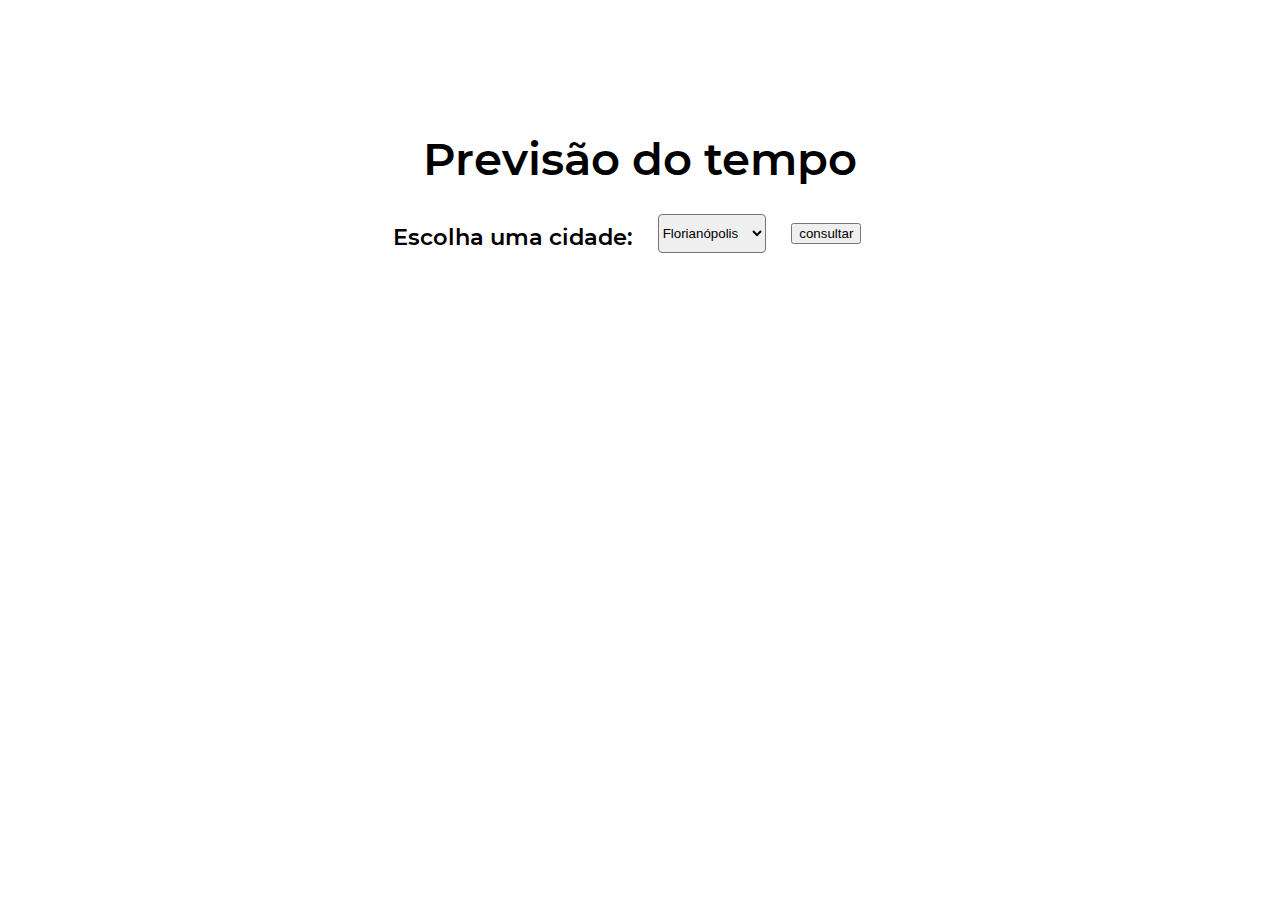
<file: index.html>
<!DOCTYPE html>
<html lang="en">
<head>
    <meta charset="UTF-8">
    <meta http-equiv="Content-Security-Policy" content="upgrade-insecure-requests"> 
    <title>Previsão do tempo - CPTEC/INPE</title>
    <link href="estilo.css" rel="stylesheet">
    <script src="https://code.jquery.com/jquery-1.12.4.min.js"></script>
</head>
<body>
<div class="container">
    <h1 id="titulo" class="header_before_search">
        Previsão do tempo
    </h1>
</div>

<div class="container tabela">
    <label for="cidade_opcao">Escolha uma cidade: </label>
    <select id="cidade_opcao" class="select-button">
        <option value="Florianópolis" id="floripa">Florianópolis</option>
        <option value="Porto Alegre" id="poa">Porto Alegre</option>
        <option value="Rio de Janeiro" id="rio">Rio de Janeiro</option>
        <option value="São Paulo" id="sampa">São Paulo</option>
    </select>
    <button type="button" id="button" onclick="carregarDados()">consultar</button>
</div>

<div class="container">
    <table id="tabela" class="hidden"></table>
</div>

<script>
    function carregarDados() {
        var valorUrl = "";
        controle = document.getElementById("cidade_opcao").value;
        if (controle == "São Paulo") {
            valorUrl = "http://servicos.cptec.inpe.br/XML/cidade/244/previsao.xml";
        }
        if (controle == "Rio de Janeiro") {
            valorUrl = "http://servicos.cptec.inpe.br/XML/cidade/241/previsao.xml";
        }
        if (controle == "Porto Alegre") {
            valorUrl = "http://servicos.cptec.inpe.br/XML/cidade/237/previsao.xml";
        }
        if (controle == "Florianópolis") {
            valorUrl = "http://servicos.cptec.inpe.br/XML/cidade/228/previsao.xml";
        }

        var xhttp = new XMLHttpRequest();
        url = valorUrl;
        xhttp.open("GET", (url), true);
        xhttp.send();
        xhttp.onreadystatechange = function () {
            if (this.readyState == 4 && this.status == 200) {
                myFunction(this);
                document.getElementById("titulo").innerHTML = "Previsão do tempo para " + controle;
                var element = document.getElementById("tabela");
                element.classList.remove("hidden");
                var element = document.getElementById("titulo");
                element.classList.remove("header_before_search");
                element.classList.add("header_after_search");
            } else {
                console.log(this.status);
            }
        }

        function myFunction(xml) {
            var i;
            var xmlDoc = xml.responseXML;
            var data;
            var arrayData = [];
            var clima;
            var iconeTempo;
            var tempo;
            var table = "<tr>" +
                "<th>Clima</th>" +
                "<th>Data</th>" +
                "<th>Máxima</th>" +
                "<th>Mínima</th>" +
                "<th>Índice UV</th>" + "</tr>";
            var x = xmlDoc.getElementsByTagName("previsao");
            for (i = 0; i < x.length; i++) {
                data = x[i].getElementsByTagName("dia")[0].childNodes[0].nodeValue;
                arrayData = data;
                data = arrayData[8] + arrayData[9] + "/" + arrayData[5] + arrayData[6];
                // console.log(arrayData[8], arrayData[9], "/", arrayData[5], arrayData[6]);
                clima = x[i].getElementsByTagName("tempo")[0].childNodes[0].nodeValue;
                console.log(clima);
                switch (clima) {
                    case "pc":
                    case "ci":
                    case "in":
                    case "pp":
                    case "pt":
                    case "pm":
                    case "psc":
                        tempo = "Pancadas de Chuva";
                        iconeTempo = "    <svg viewBox=\"0 0 59 59\" xmlns=\"http://www.w3.org/2000/svg\">\n" +
                            "        <g id=\"chuva_manha\" fill=\"none\" fill-rule=\"evenodd\">\n" +
                            "            <g id=\"019---Rain\" fill-rule=\"nonzero\">\n" +
                            "                <path id=\"Shape\"\n" +
                            "                      d=\"m17.994 27.935c-4.0284486.3656765-7.9321391-1.5111391-10.16229599-4.8858268-2.23015693-3.3746877-2.42623726-7.7016715-.51044679-11.2642357 1.91579046-3.56256429 5.63373138-5.78475949 9.67874278-5.7849375 7.672 0 13.49 7.814 9.924 15.967z\"\n" +
                            "                      fill=\"#f0c419\"/>\n" +
                            "                <g fill=\"#f3d55b\">\n" +
                            "                    <path id=\"Shape\"\n" +
                            "                          d=\"m17 4c-.5522847 0-1-.44771525-1-1v-2c0-.55228475.4477153-1 1-1s1 .44771525 1 1v2c0 .55228475-.4477153 1-1 1z\"/>\n" +
                            "                    <path id=\"Shape\"\n" +
                            "                          d=\"m10 5.875c-.35761373.00034843-.68819322-.19029718-.867-.5l-1-1.731c-.18148438-.30957042-.18318331-.69264947-.00445186-1.00381742s.51048847-.50271357.86933356-.50192468c.35884509.00078888.68975672.19379132.8671183.5057421l1 1.731c.1785415.30924248.1786393.6902222.0002566.99955632-.1783827.30933411-.5081742.50007763-.8652566.50044368z\"/>\n" +
                            "                    <path id=\"Shape\"\n" +
                            "                          d=\"m4.875 11c-.17558875.0003718-.34812995-.0458692-.5-.134l-1.732-1c-.31195078-.17736158-.50495322-.50827321-.5057421-.8671183-.00078889-.35884509.19075673-.69060211.50192468-.86933356s.694247-.17703252 1.00381742.00445186l1.732 1c.39194126.22631394.58302085.68765624.46588095 1.1248223-.1171399.4371661-.51329289.7411578-.96588095.7411777z\"/>\n" +
                            "                    <path id=\"Shape\"\n" +
                            "                          d=\"m3 18h-2c-.55228475 0-1-.4477153-1-1s.44771525-1 1-1h2c.55228475 0 1 .4477153 1 1s-.44771525 1-1 1z\"/>\n" +
                            "                    <path id=\"Shape\"\n" +
                            "                          d=\"m3.145 26c-.45258806-.0000199-.84874105-.3040116-.96588095-.7411777s.07393969-.8985084.46588095-1.1248223l1.732-1c.30957042-.1814844.69264947-.1831833 1.00381742-.0044519.31116795.1787315.50271357.5104885.50192468.8693336-.00078888.3588451-.19379132.6897567-.5057421.8671183l-1.732 1c-.15201675.0877772-.32446103.1339923-.5.134z\"/>\n" +
                            "                    <path id=\"Shape\"\n" +
                            "                          d=\"m24 5.875c-.3570824-.00036605-.6868739-.19110957-.8652566-.50044368-.1783827-.30933412-.1782849-.69031384.0002566-.99955632l1-1.731c.1773616-.31195078.5082732-.50495322.8671183-.5057421.3588451-.00078889.6906021.19075673.8693336.50192468.1787314.31116795.1770325.694247-.0044519 1.00381742l-1 1.731c-.1788068.30970282-.5093863.50034843-.867.5z\"/>\n" +
                            "                </g>\n" +
                            "                <path id=\"Shape\" class=\"animation_drop_snow\"\n" +
                            "                      d=\"m36 52c0 1.6568542-1.3431458 3-3 3s-3-1.3431458-3-3c0-1.1 1.333-3.511 2.221-4.625.1898233-.235832.4762631-.3729761.779-.3729761s.5891767.1371441.779.3729761c.888 1.114 2.221 3.525 2.221 4.625z\"\n" +
                            "                      fill=\"#2fa8cc\"/>\n" +
                            "                <path id=\"Shape\" class=\"animation_drop_snow1\"\n" +
                            "                      d=\"m26 56c0 1.6568542-1.3431458 3-3 3s-3-1.3431458-3-3c0-1.1 1.333-3.511 2.221-4.625.1898233-.235832.4762631-.3729761.779-.3729761s.5891767.1371441.779.3729761c.888 1.114 2.221 3.525 2.221 4.625z\"\n" +
                            "                      fill=\"#2fa8cc\"/>\n" +
                            "                <path id=\"Shape\" class=\"animation_drop_snow2\"\n" +
                            "                      d=\"m16 52c0 1.6568542-1.3431458 3-3 3s-3-1.3431458-3-3c0-1.1 1.333-3.511 2.221-4.625.1898233-.235832.4762631-.3729761.779-.3729761s.5891767.1371441.779.3729761c.888 1.114 2.221 3.525 2.221 4.625z\"\n" +
                            "                      fill=\"#2fa8cc\"/>\n" +
                            "                <path id=\"Shape\" class=\"animation_drop_snow3\"\n" +
                            "                      d=\"m40 56c0 1.6568542 1.3431458 3 3 3s3-1.3431458 3-3c0-1.1-1.333-3.511-2.221-4.625-.1898233-.235832-.4762631-.3729761-.779-.3729761s-.5891767.1371441-.779.3729761c-.888 1.114-2.221 3.525-2.221 4.625z\"\n" +
                            "                      fill=\"#2fa8cc\"/>\n" +
                            "                <path id=\"Shape\" class=\"animation_drop_snow4\"\n" +
                            "                      d=\"m50 52c0 1.6568542 1.3431458 3 3 3s3-1.3431458 3-3c0-1.1-1.333-3.511-2.221-4.625-.1898233-.235832-.4762631-.3729761-.779-.3729761s-.5891767.1371441-.779.3729761c-.888 1.114-2.221 3.525-2.221 4.625z\"\n" +
                            "                      fill=\"#2fa8cc\"/>\n" +
                            "                <path id=\"Shape\"\n" +
                            "                      d=\"m31.862 11c3.9656071.0271231 7.5509287 2.3651045 9.175 5.983.9873951-.3881689 2.039046-.5869649 3.1-.586 4.8155169.0684765 8.6788314 4.0000223 8.663 8.816 3.7260094 1.2526247 6.2265173 4.756159 6.2 8.687.0556004 4.9610465-3.9141162 9.0314038-8.875 9.1h-34.251c-4.7101861-.1273798-8.54844413-3.820805-8.8568146-8.5226118-.30837046-4.7018067 3.0146133-8.8649058 7.6678146-9.6063882 1.0807184-3.0468868 3.9415137-5.1009649 7.174-5.151.7423275-4.9677337 4.9804414-8.6622607 10.003-8.72z\"\n" +
                            "                      fill=\"#ecf0f1\"/>\n" +
                            "            </g>\n" +
                            "        </g>\n" +
                            "    </svg>\n";
                        break;
                    case "cm":
                    case "ct":
                    case "pcm":
                    case "pct":
                    case "ppt":
                    case "ppm":
                        tempo = "Chuva pela Manhã";
                        iconeTempo = "    <svg viewBox=\"0 0 59 59\" xmlns=\"http://www.w3.org/2000/svg\">\n" +
                            "        <g id=\"chuva_manha\" fill=\"none\" fill-rule=\"evenodd\">\n" +
                            "            <g id=\"019---Rain\" fill-rule=\"nonzero\">\n" +
                            "                <path id=\"Shape\"\n" +
                            "                      d=\"m17.994 27.935c-4.0284486.3656765-7.9321391-1.5111391-10.16229599-4.8858268-2.23015693-3.3746877-2.42623726-7.7016715-.51044679-11.2642357 1.91579046-3.56256429 5.63373138-5.78475949 9.67874278-5.7849375 7.672 0 13.49 7.814 9.924 15.967z\"\n" +
                            "                      fill=\"#f0c419\"/>\n" +
                            "                <g fill=\"#f3d55b\">\n" +
                            "                    <path id=\"Shape\"\n" +
                            "                          d=\"m17 4c-.5522847 0-1-.44771525-1-1v-2c0-.55228475.4477153-1 1-1s1 .44771525 1 1v2c0 .55228475-.4477153 1-1 1z\"/>\n" +
                            "                    <path id=\"Shape\"\n" +
                            "                          d=\"m10 5.875c-.35761373.00034843-.68819322-.19029718-.867-.5l-1-1.731c-.18148438-.30957042-.18318331-.69264947-.00445186-1.00381742s.51048847-.50271357.86933356-.50192468c.35884509.00078888.68975672.19379132.8671183.5057421l1 1.731c.1785415.30924248.1786393.6902222.0002566.99955632-.1783827.30933411-.5081742.50007763-.8652566.50044368z\"/>\n" +
                            "                    <path id=\"Shape\"\n" +
                            "                          d=\"m4.875 11c-.17558875.0003718-.34812995-.0458692-.5-.134l-1.732-1c-.31195078-.17736158-.50495322-.50827321-.5057421-.8671183-.00078889-.35884509.19075673-.69060211.50192468-.86933356s.694247-.17703252 1.00381742.00445186l1.732 1c.39194126.22631394.58302085.68765624.46588095 1.1248223-.1171399.4371661-.51329289.7411578-.96588095.7411777z\"/>\n" +
                            "                    <path id=\"Shape\"\n" +
                            "                          d=\"m3 18h-2c-.55228475 0-1-.4477153-1-1s.44771525-1 1-1h2c.55228475 0 1 .4477153 1 1s-.44771525 1-1 1z\"/>\n" +
                            "                    <path id=\"Shape\"\n" +
                            "                          d=\"m3.145 26c-.45258806-.0000199-.84874105-.3040116-.96588095-.7411777s.07393969-.8985084.46588095-1.1248223l1.732-1c.30957042-.1814844.69264947-.1831833 1.00381742-.0044519.31116795.1787315.50271357.5104885.50192468.8693336-.00078888.3588451-.19379132.6897567-.5057421.8671183l-1.732 1c-.15201675.0877772-.32446103.1339923-.5.134z\"/>\n" +
                            "                    <path id=\"Shape\"\n" +
                            "                          d=\"m24 5.875c-.3570824-.00036605-.6868739-.19110957-.8652566-.50044368-.1783827-.30933412-.1782849-.69031384.0002566-.99955632l1-1.731c.1773616-.31195078.5082732-.50495322.8671183-.5057421.3588451-.00078889.6906021.19075673.8693336.50192468.1787314.31116795.1770325.694247-.0044519 1.00381742l-1 1.731c-.1788068.30970282-.5093863.50034843-.867.5z\"/>\n" +
                            "                </g>\n" +
                            "                <path id=\"Shape\" class=\"animation_drop_snow\"\n" +
                            "                      d=\"m36 52c0 1.6568542-1.3431458 3-3 3s-3-1.3431458-3-3c0-1.1 1.333-3.511 2.221-4.625.1898233-.235832.4762631-.3729761.779-.3729761s.5891767.1371441.779.3729761c.888 1.114 2.221 3.525 2.221 4.625z\"\n" +
                            "                      fill=\"#2fa8cc\"/>\n" +
                            "                <path id=\"Shape\" class=\"animation_drop_snow1\"\n" +
                            "                      d=\"m26 56c0 1.6568542-1.3431458 3-3 3s-3-1.3431458-3-3c0-1.1 1.333-3.511 2.221-4.625.1898233-.235832.4762631-.3729761.779-.3729761s.5891767.1371441.779.3729761c.888 1.114 2.221 3.525 2.221 4.625z\"\n" +
                            "                      fill=\"#2fa8cc\"/>\n" +
                            "                <path id=\"Shape\" class=\"animation_drop_snow2\"\n" +
                            "                      d=\"m16 52c0 1.6568542-1.3431458 3-3 3s-3-1.3431458-3-3c0-1.1 1.333-3.511 2.221-4.625.1898233-.235832.4762631-.3729761.779-.3729761s.5891767.1371441.779.3729761c.888 1.114 2.221 3.525 2.221 4.625z\"\n" +
                            "                      fill=\"#2fa8cc\"/>\n" +
                            "                <path id=\"Shape\" class=\"animation_drop_snow3\"\n" +
                            "                      d=\"m40 56c0 1.6568542 1.3431458 3 3 3s3-1.3431458 3-3c0-1.1-1.333-3.511-2.221-4.625-.1898233-.235832-.4762631-.3729761-.779-.3729761s-.5891767.1371441-.779.3729761c-.888 1.114-2.221 3.525-2.221 4.625z\"\n" +
                            "                      fill=\"#2fa8cc\"/>\n" +
                            "                <path id=\"Shape\" class=\"animation_drop_snow4\"\n" +
                            "                      d=\"m50 52c0 1.6568542 1.3431458 3 3 3s3-1.3431458 3-3c0-1.1-1.333-3.511-2.221-4.625-.1898233-.235832-.4762631-.3729761-.779-.3729761s-.5891767.1371441-.779.3729761c-.888 1.114-2.221 3.525-2.221 4.625z\"\n" +
                            "                      fill=\"#2fa8cc\"/>\n" +
                            "                <path id=\"Shape\"\n" +
                            "                      d=\"m31.862 11c3.9656071.0271231 7.5509287 2.3651045 9.175 5.983.9873951-.3881689 2.039046-.5869649 3.1-.586 4.8155169.0684765 8.6788314 4.0000223 8.663 8.816 3.7260094 1.2526247 6.2265173 4.756159 6.2 8.687.0556004 4.9610465-3.9141162 9.0314038-8.875 9.1h-34.251c-4.7101861-.1273798-8.54844413-3.820805-8.8568146-8.5226118-.30837046-4.7018067 3.0146133-8.8649058 7.6678146-9.6063882 1.0807184-3.0468868 3.9415137-5.1009649 7.174-5.151.7423275-4.9677337 4.9804414-8.6622607 10.003-8.72z\"\n" +
                            "                      fill=\"#ecf0f1\"/>\n" +
                            "            </g>\n" +
                            "        </g>\n" +
                            "    </svg>\n";
                        break;
                    case "cn":
                    case "pcn":
                    case "ppn":
                    case "ncn":
                        tempo = "Chuva pela Noite";
                        iconeTempo = "    <svg id='chuva_noite' viewBox=\"0 0 511.99993 511\" xmlns=\"http://www.w3.org/2000/svg\">\n" +
                            "        <path d=\"m407.496094 306.78125c-3.769532-1.929688-8.394532-.441406-10.328125 3.332031l-13.910157 27.15625c-1.933593 3.773438-.441406 8.398438 3.332032 10.328125 1.121094.574219 2.3125.847656 3.492187.847656 2.789063 0 5.476563-1.527343 6.835938-4.179687l13.910156-27.15625c1.929687-3.773437.4375-8.398437-3.332031-10.328125zm0 0\"\n" +
                            "              fill=\"#97bffd\"/>\n" +
                            "        <path class='animation_raining' d=\"m471.429688 306.789062c-3.769532-1.941406-8.394532-.460937-10.335938 3.308594l-13.988281 27.15625c-1.9375 3.769532-.457031 8.394532 3.308593 10.335938 1.125.578125 2.324219.855468 3.507813.855468 2.78125 0 5.464844-1.519531 6.828125-4.164062l13.988281-27.160156c1.941407-3.765625.460938-8.394532-3.308593-10.332032zm0 0\"\n" +
                            "              fill=\"#97bffd\"/>\n" +
                            "        <path class='animation_raining1' d=\"m238.296875 388.382812c-3.78125-1.914062-8.398437-.402343-10.3125 3.378907l-13.753906 27.15625c-1.914063 3.78125-.402344 8.398437 3.378906 10.316406 1.113281.5625 2.296875.828125 3.460937.828125 2.800782 0 5.5-1.539062 6.851563-4.207031l13.753906-27.160157c1.914063-3.78125.402344-8.398437-3.378906-10.3125zm0 0\"\n" +
                            "              fill=\"#5596fb\"/>\n" +
                            "        <path class='animation_raining1' d=\"m301.996094 388.390625c-3.773438-1.921875-8.394532-.421875-10.320313 3.355469l-13.832031 27.15625c-1.921875 3.777344-.417969 8.398437 3.355469 10.320312 1.117187.570313 2.304687.839844 3.476562.839844 2.792969 0 5.488281-1.535156 6.84375-4.195312l13.832031-27.160157c1.921876-3.773437.421876-8.394531-3.355468-10.316406zm0 0\"\n" +
                            "              fill=\"#5596fb\"/>\n" +
                            "        <path class='animation_raining' d=\"m365.695312 388.398438c-3.773437-1.933594-8.394531-.441407-10.328124 3.332031l-13.910157 27.160156c-1.933593 3.769531-.441406 8.394531 3.332031 10.328125 1.121094.574219 2.316407.84375 3.492188.84375 2.789062 0 5.476562-1.527344 6.835938-4.175781l13.910156-27.160157c1.929687-3.773437.441406-8.394531-3.332032-10.328124zm0 0\"\n" +
                            "              fill=\"#97bffd\"/>\n" +
                            "        <path class='animation_raining1' d=\"m429.394531 388.40625c-3.765625-1.9375-8.394531-.457031-10.335937 3.308594l-13.988282 27.15625c-1.941406 3.769531-.457031 8.394531 3.308594 10.335937 1.125.578125 2.324219.855469 3.507813.855469 2.78125 0 5.464843-1.519531 6.828125-4.160156l13.988281-27.160156c1.941406-3.769532.457031-8.394532-3.308594-10.335938zm0 0\"\n" +
                            "              fill=\"#97bffd\"/>\n" +
                            "        <path class='animation_raining' d=\"m494.15625 388.40625c-3.765625-1.9375-8.394531-.457031-10.335938 3.308594l-13.988281 27.15625c-1.941406 3.769531-.460937 8.394531 3.308594 10.335937 1.121094.578125 2.324219.855469 3.507813.855469 2.78125 0 5.464843-1.519531 6.828124-4.160156l13.988282-27.160156c1.941406-3.769532.457031-8.394532-3.308594-10.335938zm0 0\"\n" +
                            "              fill=\"#97bffd\"/>\n" +
                            "        <path class='animation_raining1' d=\"m196.964844 470c-3.777344-1.914062-8.398438-.402344-10.3125 3.378906l-13.753906 27.160156c-1.914063 3.78125-.402344 8.398438 3.378906 10.3125 1.113281.5625 2.296875.828126 3.460937.828126 2.800781 0 5.5-1.539063 6.851563-4.207032l13.753906-27.160156c1.914062-3.78125.402344-8.398438-3.378906-10.3125zm0 0\"\n" +
                            "              fill=\"#5596fb\"/>\n" +
                            "        <path class='animation_raining' d=\"m173.445312 388.382812c-3.78125-1.914062-8.398437-.402343-10.3125 3.378907l-13.753906 27.15625c-1.914062 3.78125-.402344 8.398437 3.382813 10.316406 1.109375.5625 2.292969.828125 3.457031.828125 2.800781 0 5.5-1.539062 6.851562-4.207031l13.753907-27.160157c1.914062-3.78125.402343-8.398437-3.378907-10.3125zm0 0\"\n" +
                            "              fill=\"#5596fb\"/>\n" +
                            "        <path class='animation_raining1' d=\"m132.113281 470c-3.777343-1.914062-8.398437-.402344-10.3125 3.378906l-13.753906 27.160156c-1.914063 3.78125-.398437 8.398438 3.382813 10.3125 1.109374.5625 2.292968.828126 3.457031.828126 2.800781 0 5.5-1.539063 6.851562-4.207032l13.753907-27.160156c1.914062-3.78125.402343-8.398438-3.378907-10.3125zm0 0\"\n" +
                            "              fill=\"#5596fb\"/>\n" +
                            "        <path class='animation_raining' d=\"m260.429688 470.007812c-3.773438-1.921874-8.394532-.421874-10.320313 3.355469l-13.828125 27.160157c-1.925781 3.773437-.421875 8.394531 3.351562 10.320312 1.117188.566406 2.304688.835938 3.476563.835938 2.796875 0 5.492187-1.53125 6.84375-4.195313l13.832031-27.15625c1.921875-3.777344.421875-8.398437-3.355468-10.320313zm0 0\"\n" +
                            "              fill=\"#5596fb\"/>\n" +
                            "        <g fill=\"#97bffd\">\n" +
                            "            <path class='animation_raining1' d=\"m323.894531 470.015625c-3.769531-1.929687-8.394531-.441406-10.328125 3.332031l-13.910156 27.160156c-1.933594 3.769532-.441406 8.394532 3.332031 10.328126 1.121094.574218 2.3125.84375 3.492188.84375 2.789062 0 5.476562-1.523438 6.835937-4.175782l13.910156-27.160156c1.929688-3.773438.4375-8.394531-3.332031-10.328125zm0 0\"/>\n" +
                            "            <path class='animation_raining' d=\"m387.359375 470.023438c-3.769531-1.941407-8.394531-.457032-10.335937 3.308593l-13.988282 27.160157c-1.941406 3.765624-.457031 8.394531 3.308594 10.335937 1.125.578125 2.324219.851563 3.507812.851563 2.78125 0 5.464844-1.519532 6.828126-4.160157l13.988281-27.160156c1.941406-3.769531.457031-8.394531-3.308594-10.335937zm0 0\"/>\n" +
                            "            <path class='animation_raining1' d=\"m66.226562 225.144531c-3.78125-1.914062-8.398437-.402343-10.3125 3.378907l-13.753906 27.160156c-1.914062 3.78125-.402344 8.398437 3.378906 10.3125 1.113282.5625 2.296876.832031 3.460938.832031 2.800781 0 5.5-1.542969 6.851562-4.210937l13.753907-27.15625c1.914062-3.78125.402343-8.398438-3.378907-10.316407zm0 0\"/>\n" +
                            "            <path class='animation_raining' d=\"m109.363281 265.988281c1.117188.570313 2.304688.835938 3.476563.835938 2.792968 0 5.488281-1.53125 6.84375-4.191407l13.832031-27.160156c1.921875-3.777344.421875-8.398437-3.355469-10.320312s-8.398437-.421875-10.320312 3.355468l-13.832032 27.160157c-1.921874 3.777343-.417968 8.398437 3.355469 10.320312zm0 0\"/>\n" +
                            "            <path class='animation_raining1' d=\"m24.894531 306.765625c-3.78125-1.914063-8.398437-.402344-10.3125 3.378906l-13.753906 27.160157c-1.914063 3.777343-.402344 8.394531 3.382813 10.3125 1.109374.5625 2.292968.828124 3.457031.828124 2.800781 0 5.5-1.539062 6.851562-4.207031l13.753907-27.160156c1.914062-3.78125.402343-8.398437-3.378907-10.3125zm0 0\"/>\n" +
                            "            <path class='animation_raining' d=\"m88.59375 306.773438c-3.777344-1.921876-8.398438-.421876-10.320312 3.355468l-13.832032 27.160156c-1.921875 3.773438-.421875 8.394532 3.355469 10.320313 1.117187.566406 2.304687.835937 3.476563.835937 2.792968 0 5.488281-1.535156 6.84375-4.195312l13.832031-27.160156c1.921875-3.773438.421875-8.394532-3.355469-10.316406zm0 0\"/>\n" +
                            "            <path class='animation_raining1' d=\"m47.027344 388.390625c-3.773438-1.921875-8.398438-.421875-10.320313 3.355469l-13.832031 27.15625c-1.921875 3.777344-.417969 8.398437 3.355469 10.320312 1.117187.570313 2.304687.839844 3.476562.839844 2.796875 0 5.488281-1.535156 6.84375-4.195312l13.832031-27.160157c1.921876-3.773437.421876-8.394531-3.355468-10.316406zm0 0\"/>\n" +
                            "            <path class='animation_raining' d=\"m110.492188 388.398438c-3.773438-1.933594-8.394532-.4375-10.328126 3.332031l-13.90625 27.160156c-1.933593 3.769531-.441406 8.394531 3.328126 10.328125 1.121093.574219 2.316406.84375 3.492187.84375 2.789063 0 5.480469-1.527344 6.835937-4.175781l13.910157-27.160157c1.933593-3.773437.441406-8.394531-3.332031-10.328124zm0 0\"/>\n" +
                            "        </g>\n" +
                            "        <path d=\"m511.960938 154.101562c-.113282 1.097657-.511719 2.203126-1.25 3.234376-24.945313 35.082031-69.398438 53.582031-113.953126 43.371093-57.703124-13.21875-94.722656-70.378906-83.089843-128.421875 6.097656-30.40625 24.097656-55.195312 48.066406-70.675781 1.066406-.675781 2.171875-1.035156 3.265625-1.09375 4.398438-.289063 8.429688 3.917969 7.007812 8.796875-.878906 3.019531-1.636718 6.109375-2.273437 9.257812-11.683594 58.042969 25.34375 115.277344 83.058594 128.503907 17.3125 3.96875 34.601562 3.601562 50.734375-.386719 4.921875-1.207031 8.921875 3.027344 8.433594 7.414062zm0 0\"\n" +
                            "              fill=\"#ffb52d\"/>\n" +
                            "        <path d=\"m511.960938 154.101562c-22.949219 12.914063-50.59375 17.652344-78.28125 11.308594-57.703126-13.21875-94.71875-70.382812-83.085938-128.421875 2.679688-13.34375 7.644531-25.609375 14.40625-36.472656 4.398438-.289063 8.429688 3.917969 7.007812 8.796875-.878906 3.019531-1.636718 6.109375-2.273437 9.257812-11.683594 58.042969 25.34375 115.277344 83.058594 128.503907 17.3125 3.96875 34.601562 3.601562 50.734375-.386719 4.921875-1.207031 8.921875 3.027344 8.433594 7.414062zm0 0\"\n" +
                            "              fill=\"#ffb52d\"/>\n" +
                            "        <path d=\"m511.40625 271.0625c-.585938 10.269531-9.421875 18.132812-19.703125 18.132812h-209.8125c-15.746094 0-44.101563-17.683593-44.101563-49.101562 0-37.59375 39.625-59.570312 70.78125-44.078125 3.726563 1.859375 8.226563-.082031 9.28125-4.109375 7.527344-28.769531 33.691407-49.996094 64.824219-49.996094 5.714844 0 11.269531.710938 16.570313 2.066406 21.871094 5.566407 39.453125 21.894532 46.761718 43.007813 1.03125 2.972656 4.027344 4.730469 7.148438 4.316406 30.226562-4.003906 54.265625 25.554688 45.097656 54.058594-.941406 2.9375.3125 6.175781 3.019532 7.632813 6.355468 3.40625 10.570312 10.269531 10.132812 18.070312zm0 0\"\n" +
                            "              fill=\"#0956c6\"/>\n" +
                            "        <path d=\"m405.777344 171.066406c0 9.582032-2.214844 18.085938-5.84375 25.429688-10.464844 21.289062-32.632813 32.890625-46.542969 32.890625h-45.898437c3.5 4.589843 6.390624 9.671875 8.503906 15.144531 1.453125 3.765625 5.183594 6.199219 9.199218 5.867188 23.054688-1.964844 41.761719 17.152343 41.609376 38.796874h-84.914063c-15.746094 0-44.101563-17.683593-44.101563-49.101562 0-37.59375 39.625-59.570312 70.78125-44.078125 3.726563 1.859375 8.226563-.082031 9.28125-4.109375 7.527344-28.769531 33.691407-49.996094 64.824219-49.996094 5.714844 0 11.269531.710938 16.570313 2.066406 4.132812 7.882813 6.53125 17.015626 6.53125 27.089844zm0 0\"\n" +
                            "              fill=\"#0956c6\"/>\n" +
                            "        <path d=\"m368.078125 334.75c.449219 9.453125-7.078125 17.25-16.429687 17.25h-207.867188c-12.960938 0-36.300781-14.550781-36.300781-40.414062 0-23.144532 18.234375-39.09375 38.164062-40.332032 5.851563-.367187 11.847657.53125 17.578125 2.894532 4.429688 1.832031 9.542969-.582032 11.007813-5.15625 7.152343-22.179688 27.949219-38.230469 52.515625-38.230469 23.449218 0 43.472656 14.628906 51.453125 35.253906 1.296875 3.355469 4.625 5.527344 8.203125 5.230469 21.96875-1.875 39.492187 17.71875 36.832031 38.578125-.621094 4.914062 3.152344 9.261719 8.09375 9.261719h19.847656c6.875 0 13.015625 4.101562 15.605469 10.078124.753906 1.726563 1.207031 3.601563 1.296875 5.585938zm0 0\"\n" +
                            "              fill=\"#0956c6\"/>\n" +
                            "        <path d=\"m366.78125 329.164062h-186.175781c-12.964844 0-36.300781-14.550781-36.300781-40.414062 0-5.390625.449218-11.378906 1.339843-17.496094 5.851563-.367187 11.847657.53125 17.578125 2.894532 4.429688 1.832031 9.542969-.582032 11.007813-5.15625 7.152343-22.179688 27.949219-38.230469 52.515625-38.230469 23.449218 0 43.472656 14.628906 51.453125 35.253906 1.296875 3.355469 4.625 5.527344 8.203125 5.230469 21.96875-1.875 39.492187 17.71875 36.832031 38.578125-.621094 4.914062 3.152344 9.261719 8.09375 9.261719h19.847656c6.875 0 13.015625 4.101562 15.605469 10.078124zm0 0\"\n" +
                            "              fill=\"#0956c6\"/>\n" +
                            "        <path d=\"m339.933594 154.460938c0 8.542968-1.976563 16.121093-5.207032 22.671874-9.332031 18.976563-29.097656 29.320313-41.5 29.320313h-266.898437c-11.476563 0-21.253906-8.914063-21.675781-20.382813-.441406-12.042968 9.195312-21.964843 21.15625-21.964843h35.496094c2.039062 0 3.46875-1.984375 2.839843-3.921875-10.160156-31.214844 17.328125-63.679688 50.828125-56.882813 1.523438.308594 3.03125-.582031 3.476563-2.070312 8.695312-29.34375 35.871093-50.761719 68.039062-50.761719 8.980469 0 17.578125 1.667969 25.484375 4.71875 22.367188 8.609375 39.28125 28.226562 44.089844 52.214844.484375 2.421875 3.214844 3.59375 5.332031 2.324218 33.460938-20.03125 78.539063 3.460938 78.539063 44.734376zm0 0\"\n" +
                            "              fill=\"#5596fb\"/>\n" +
                            "        <path d=\"m339.933594 154.460938c0 8.542968-1.976563 16.121093-5.207032 22.671874h-222.316406c-11.472656 0-21.25-8.917968-21.671875-20.382812-.441406-12.046875 9.195313-21.964844 21.152344-21.964844h35.5c2.035156 0 3.46875-1.988281 2.839844-3.921875-10.152344-31.214843 17.328125-63.679687 50.828125-56.875 1.519531.308594 3.03125-.574219 3.46875-2.0625 1.761718-5.941406 4.277344-11.5625 7.445312-16.738281 22.367188 8.609375 39.28125 28.226562 44.089844 52.214844.484375 2.421875 3.214844 3.59375 5.332031 2.324218 33.460938-20.03125 78.539063 3.460938 78.539063 44.734376zm0 0\"\n" +
                            "              fill=\"#5596fb\"/>\n" +
                            "    </svg>\n";
                        break;
                    case "c":
                    case "cv":
                    case "ch":
                        tempo = "Chuva";
                        iconeTempo = "    <svg viewBox=\"0 0 64 64\" xmlns=\"http://www.w3.org/2000/svg\">\n" +
                            "        <g id=\"chuva\">\n" +
                            "            <path d=\"m52 12a7.918 7.918 0 0 0 -2 0 11.154 11.154 0 0 0 -18-6.485 10.955 10.955 0 0 0 -7-2.515 10.788 10.788 0 0 0 -10.962 10 9.134 9.134 0 0 0 -2.038 0 9 9 0 0 0 0 18 11.726 11.726 0 0 0 4-1c1.767 2.828 4.42 5 8 5a9.974 9.974 0 0 0 8-4.018 9.974 9.974 0 0 0 8 4.018c3.92 0 7.36-2.716 9-6a9.179 9.179 0 0 0 3 1 9 9 0 0 0 0-18z\"\n" +
                            "                  fill=\"#195c85\"/>\n" +
                            "            <g fill=\"#87cee9\">\n" +
                            "                <path class='animation_drop_snow1' d=\"m15 43a4 4 0 0 1 -8 0c0-2.209 4-7 4-7s4 4.791 4 7z\"/>\n" +
                            "                <path class='animation_drop_snow2' d=\"m36 47a4 4 0 0 1 -8 0c0-2.209 4-7 4-7s4 4.791 4 7z\"/>\n" +
                            "                <path class='animation_drop_snow4' d=\"m57 43a4 4 0 0 1 -8 0c0-2.209 4-7 4-7s4 4.791 4 7z\"/>\n" +
                            "                <path class='animation_drop_snow' d=\"m25 57a4 4 0 0 1 -8 0c0-2.209 4-7 4-7s4 4.791 4 7z\"/>\n" +
                            "                <path class='animation_drop_snow3' d=\"m48 57a4 4 0 0 1 -8 0c0-2.209 4-7 4-7s4 4.791 4 7z\"/>\n" +
                            "            </g>\n" +
                            "        </g>\n" +
                            "    </svg>\n";
                        break;
                    case "t":
                        tempo = "Tempestade";
                        iconeTempo = "    <svg viewBox=\"0 0 64 64\" xmlns=\"http://www.w3.org/2000/svg\">\n" +
                            "        <g id=\"flat\">\n" +
                            "            <path d=\"m45 28v11h-6l7 15v-11h5z\" fill=\"#f9bb4b\" class=\"lightning\"/>\n" +
                            "            <g fill=\"#7fcac9\">\n" +
                            "                <path class=\"animation_drop_snow4\" d=\"m34 41a2 2 0 0 1 -4 0c0-1.1 2-4 2-4s2 2.9 2 4z\"/>\n" +
                            "                <path class=\"animation_drop_snow2\" d=\"m40 32a2 2 0 0 1 -4 0c0-1.105 2-4 2-4s2 2.9 2 4z\"/>\n" +
                            "                <path class=\"animation_drop_snow3\" d=\"m28 32a2 2 0 0 1 -4 0c0-1.105 2-4 2-4s2 2.9 2 4z\"/>\n" +
                            "                <path class=\"animation_drop_snow1\" d=\"m22 41a2 2 0 0 1 -4 0c0-1.1 2-4 2-4s2 2.9 2 4z\"/>\n" +
                            "                <path class=\"animation_drop_snow2\" d=\"m39 50a2 2 0 0 1 -4 0c0-1.1 2-4 2-4s2 2.9 2 4z\"/>\n" +
                            "                <path class=\"animation_drop_snow3\" d=\"m28 50a2 2 0 0 1 -4 0c0-1.1 2-4 2-4s2 2.9 2 4z\"/>\n" +
                            "            </g>\n" +
                            "            <path d=\"m57 16h-1.05c.032-.329.05-.662.05-1a10 10 0 0 0 -10-10 11.081 11.081 0 0 0 -6 2 10.542 10.542 0 0 0 -8-4 10.08 10.08 0 0 0 -10 7c-1.443-2.094-4.265-3-7-3a7.954 7.954 0 0 0 -7.931 9h-.069a4 4 0 0 0 0 8h50a4 4 0 0 0 0-8z\"\n" +
                            "                  fill=\"#195c85\"/>\n" +
                            "            <path class=\"animation_drop_snow4\" d=\"m16 32a2 2 0 0 1 -4 0c0-1.105 2-4 2-4s2 2.9 2 4z\" fill=\"#7fcac9\"/>\n" +
                            "            <path class=\"animation_drop_snow\" d=\"m17 50a2 2 0 0 1 -4 0c0-1.1 2-4 2-4s2 2.9 2 4z\" fill=\"#7fcac9\"/>\n" +
                            "            <path class=\"animation_drop_snow2\" d=\"m22 59a2 2 0 0 1 -4 0c0-1.1 2-4 2-4s2 2.9 2 4z\" fill=\"#7fcac9\"/>\n" +
                            "            <path class=\"animation_drop_snow4\" d=\"m33 59a2 2 0 0 1 -4 0c0-1.1 2-4 2-4s2 2.9 2 4z\" fill=\"#7fcac9\"/>\n" +
                            "        </g>\n" +
                            "    </svg>";
                        break;
                    case "ec":
                    case "np":
                    case "npt":
                    case "npm":
                    case "npp":
                    case "nct":
                        tempo = "Nublado com chuva";
                        iconeTempo = "    <svg id=\"nublado_chuva\" enable-background=\"new 0 0 512.002 512.002\" viewBox=\"0 0 512.002 512.002\"\n" +
                            "         xmlns=\"http://www.w3.org/2000/svg\">\n" +
                            "        <g>\n" +
                            "            <path d=\"m214.88 137.461c19.117-37.682 58.231-63.505 103.376-63.505 63.98 0 115.846 51.866 115.846 115.847 0 40.57-20.854 76.268-52.427 96.961h-166.795z\"\n" +
                            "                  fill=\"#ffce69\"/>\n" +
                            "            <path d=\"m214.88 137.461c19.117-37.682 58.231-63.505 103.376-63.505 63.98 0 115.846 51.866 115.846 115.847 0 40.57-20.854 76.268-52.427 96.961h-166.795z\"\n" +
                            "                  fill=\"#ffce69\"/>\n" +
                            "            <path d=\"m318.256 73.955c-4.002 0-7.954.213-11.851.609 58.371 5.976 103.908 55.289 103.908 115.238 0 40.569-20.854 76.268-52.427 96.961h23.79c31.573-20.693 52.427-56.392 52.427-96.961-.001-63.98-51.867-115.847-115.847-115.847z\"\n" +
                            "                  fill=\"#ffbd61\"/>\n" +
                            "            <path d=\"m86.563 206.352c0-46.641 38.588-84.269 85.581-82.7 44.751 1.494 79.914 38.963 79.914 83.739 0 17.706 14.354 32.06 32.06 32.06h33.151c36.382 0 66.707 28.94 67.179 65.319.48 36.963-29.339 67.077-66.192 67.077h-230.654c-45.627 0-83.446-36.495-83.784-82.12-.341-45.989 36.836-83.375 82.745-83.375z\"\n" +
                            "                  fill=\"#f9f5f3\"/>\n" +
                            "            <g fill=\"#f9eae0\">\n" +
                            "                <path d=\"m228.268 207.39c0 17.706 14.354 32.06 32.06 32.06h23.79c-17.706 0-32.06-14.354-32.06-32.06 0-44.776-35.163-82.245-79.914-83.739-5.013-.168-9.923.137-14.708.825 40.333 5.873 70.832 41.217 70.832 82.914z\"/>\n" +
                            "                <path d=\"m317.269 239.451h-23.79c36.382 0 66.707 28.94 67.179 65.319.479 36.963-29.34 67.077-66.192 67.077h23.79c36.853 0 66.672-30.114 66.192-67.077-.472-36.379-30.797-65.319-67.179-65.319z\"/>\n" +
                            "            </g>\n" +
                            "            <g>\n" +
                            "                <path d=\"m318.453 48.134c-4.143 0-7.5-3.357-7.5-7.5v-33.134c0-4.143 3.357-7.5 7.5-7.5s7.5 3.357 7.5 7.5v33.134c0 4.142-3.357 7.5-7.5 7.5z\"\n" +
                            "                      fill=\"#ffbd61\"/>\n" +
                            "            </g>\n" +
                            "            <g>\n" +
                            "                <path d=\"m213.024 91.804c-1.919 0-3.839-.732-5.304-2.196l-23.429-23.429c-2.929-2.93-2.929-7.678 0-10.607 2.93-2.928 7.678-2.928 10.607 0l23.429 23.428c2.929 2.93 2.929 7.678 0 10.607-1.465 1.464-3.384 2.197-5.303 2.197z\"\n" +
                            "                      fill=\"#ffbd61\"/>\n" +
                            "            </g>\n" +
                            "            <g>\n" +
                            "                <path d=\"m447.312 326.092c-1.919 0-3.839-.732-5.304-2.196l-23.429-23.429c-2.929-2.93-2.929-7.678 0-10.607 2.93-2.928 7.678-2.928 10.607 0l23.429 23.429c2.929 2.93 2.929 7.678 0 10.607-1.464 1.463-3.385 2.196-5.303 2.196z\"\n" +
                            "                      fill=\"#ffbd61\"/>\n" +
                            "            </g>\n" +
                            "            <g>\n" +
                            "                <path d=\"m500.687 197.233h-33.134c-4.143 0-7.5-3.357-7.5-7.5s3.357-7.5 7.5-7.5h33.134c4.143 0 7.5 3.357 7.5 7.5s-3.358 7.5-7.5 7.5z\"\n" +
                            "                      fill=\"#ffbd61\"/>\n" +
                            "            </g>\n" +
                            "            <g>\n" +
                            "                <path d=\"m423.883 91.804c-1.919 0-3.839-.732-5.304-2.196-2.929-2.93-2.929-7.678 0-10.607l23.429-23.429c2.93-2.928 7.678-2.928 10.607 0 2.929 2.93 2.929 7.678 0 10.607l-23.429 23.429c-1.464 1.463-3.384 2.196-5.303 2.196z\"\n" +
                            "                      fill=\"#ffbd61\"/>\n" +
                            "            </g>\n" +
                            "            <g>\n" +
                            "                <path d=\"m136.214 445.735c-1.127 0-2.271-.255-3.349-.794-3.704-1.853-5.206-6.357-3.354-10.063l16.566-33.134c1.852-3.704 6.355-5.209 10.063-3.353 3.704 1.853 5.206 6.357 3.354 10.063l-16.566 33.134c-1.314 2.628-3.963 4.147-6.714 4.147z\"\n" +
                            "                      fill=\"#a0c8ff\"/>\n" +
                            "            </g>\n" +
                            "            <g>\n" +
                            "                <path d=\"m219.047 445.735c-1.127 0-2.271-.256-3.349-.794-3.704-1.853-5.206-6.357-3.354-10.063l16.567-33.134c1.852-3.704 6.356-5.205 10.063-3.353 3.704 1.853 5.206 6.357 3.354 10.063l-16.567 33.134c-1.314 2.628-3.963 4.147-6.714 4.147z\"\n" +
                            "                      fill=\"#a0c8ff\"/>\n" +
                            "            </g>\n" +
                            "            <g>\n" +
                            "                <g>\n" +
                            "                    <path d=\"m252.181 512.002c-1.127 0-2.271-.255-3.349-.794-3.704-1.853-5.206-6.357-3.354-10.063l16.566-33.134c1.852-3.705 6.355-5.208 10.063-3.353 3.704 1.853 5.206 6.357 3.353 10.063l-16.566 33.134c-1.313 2.627-3.962 4.147-6.713 4.147z\"\n" +
                            "                          fill=\"#a0c8ff\"/>\n" +
                            "                </g>\n" +
                            "            </g>\n" +
                            "            <g>\n" +
                            "                <g>\n" +
                            "                    <path d=\"m169.348 512.002c-1.127 0-2.271-.255-3.349-.794-3.704-1.853-5.206-6.357-3.354-10.063l16.566-33.134c1.852-3.705 6.355-5.208 10.063-3.353 3.704 1.853 5.206 6.357 3.354 10.063l-16.566 33.134c-1.314 2.627-3.963 4.147-6.714 4.147z\"\n" +
                            "                          fill=\"#a0c8ff\"/>\n" +
                            "                </g>\n" +
                            "            </g>\n" +
                            "            <g>\n" +
                            "                <path d=\"m301.881 445.735c-1.127 0-2.271-.255-3.349-.794-3.704-1.853-5.206-6.357-3.354-10.063l16.566-33.134c1.852-3.704 6.355-5.209 10.063-3.353 3.704 1.853 5.206 6.357 3.354 10.063l-16.566 33.134c-1.314 2.628-3.963 4.147-6.714 4.147z\"\n" +
                            "                      fill=\"#a0c8ff\"/>\n" +
                            "            </g>\n" +
                            "        </g>\n" +
                            "    </svg>\n";
                        break;
                    case "pn":
                    case "e":
                    case "n":
                    case "nv":
                    case "vn":
                        tempo = "Nublado";
                        iconeTempo = "<svg version=\"1.1\" id=\"Capa_1\"  xmlns=\"http://www.w3.org/2000/svg\" xmlns:xlink=\"http://www.w3.org/1999/xlink\" x=\"0px\"\n" +
                            "         y=\"0px\"\n" +
                            "         viewBox=\"0 0 512.003 512.003\" style=\"enable-background:new 0 0 512.003 512.003;\" xml:space=\"preserve\">\n" +
                            "\n" +
                            "        <circle cx=\"180\" cy=\"180\" r=\"75\" stroke-width=\"3\" style=\"fill:#ffc412;\" />\n" +
                            "        <path style=\"fill:#41769e;\" d=\"M466.522,219.822c-18.397-15.248-41.555-23.585-65.447-23.551\n" +
                            "\tc-11.69-0.034-23.295,1.963-34.302,5.888c0.085-1.963,0.171-3.925,0.171-5.888c0.034-44.456-28.662-83.844-70.994-97.446h-0.085\n" +
                            "\tc-10.112-3.311-20.684-4.975-31.316-4.949c-56.462-0.085-102.31,45.625-102.395,102.088c0,0.102,0,0.205,0,0.307\n" +
                            "\tc-0.017,4.454,0.265,8.9,0.853,13.311c-8.448-3.208-17.416-4.821-26.452-4.778c-36.495,0.085-67.922,25.769-75.26,61.522\n" +
                            "\tc-36.709,8.584-59.517,45.301-50.933,82.01c7.219,30.881,34.755,52.725,66.463,52.725h34.9c2.347-13.96,10.376-26.324,22.186-34.132\n" +
                            "\tc8.354-5.598,18.192-8.576,28.244-8.533c0.828-0.017,1.655,0.009,2.475,0.085c-9.403-31.691,8.652-65.004,40.344-74.407\n" +
                            "\tc5.487-1.63,11.187-2.466,16.912-2.475c12.322-0.043,24.353,3.772,34.388,10.922c3.388-37.545,36.581-65.234,74.125-61.847\n" +
                            "\tc33.458,3.021,59.747,29.942,61.975,63.468c8.328-2.688,17.023-4.036,25.769-4.01c26.213,0.009,50.967,12.057,67.154,32.681\n" +
                            "\tc3.925,4.966,7.244,10.376,9.898,16.127c5.495-12.714,8.311-26.426,8.277-40.275C503.461,268.203,489.928,239.32,466.522,219.822z\"\n" +
                            "        />\n" +
                            "        <path style=\"fill:#2f5572;\" class=\"animation_cloud2\" d=\"M418.14,290.133c-8.746-0.026-17.441,1.323-25.769,4.01c-2.5-37.622-35.019-66.087-72.632-63.596\n" +
                            "\tc-33.526,2.227-60.447,28.508-63.468,61.975c-10.035-7.151-22.066-10.965-34.388-10.922c-33.056,0.068-59.799,26.913-59.73,59.969\n" +
                            "\tc0.009,5.726,0.845,11.426,2.475,16.912c-0.819-0.077-1.647-0.102-2.475-0.085c-10.052-0.043-19.89,2.935-28.244,8.533\n" +
                            "\tc-11.81,7.808-19.839,20.172-22.186,34.132c-0.521,2.816-0.776,5.674-0.768,8.533c0,28.278,22.919,51.197,51.197,51.197H418.14\n" +
                            "\tc2.901,0,5.717-0.171,8.533-0.427c46.829-4.65,81.029-46.376,76.378-93.205c-0.973-9.787-3.626-19.336-7.859-28.218\n" +
                            "\tc-2.654-5.751-5.973-11.161-9.898-16.127C469.116,302.19,444.353,290.142,418.14,290.133z\"/>\n" +
                            "        <path style=\"fill:#78B9EB;\"  class=\"animation_cloud\" d=\"M418.14,290.133c-8.746-0.026-17.441,1.323-25.769,4.01c-2.5-37.622-35.019-66.087-72.632-63.596\n" +
                            "\tc-33.526,2.227-60.447,28.508-63.468,61.975c-10.035-7.151-22.066-10.965-34.388-10.922c-33.056,0.068-59.799,26.913-59.73,59.969\n" +
                            "\tc0.009,5.726,0.845,11.426,2.475,16.912c-0.819-0.077-1.647-0.102-2.475-0.085c-10.052-0.043-19.89,2.935-28.244,8.533\n" +
                            "\tc-11.81,7.808-19.839,20.172-22.186,34.132c-0.521,2.816-0.776,5.674-0.768,8.533c0,28.278,22.919,51.197,51.197,51.197H418.14\n" +
                            "\tc2.901,0,5.717-0.171,8.533-0.427c46.829-4.65,81.029-46.376,76.378-93.205c-0.973-9.787-3.626-19.336-7.859-28.218\n" +
                            "\tc-2.654-5.751-5.973-11.161-9.898-16.127C469.116,302.19,444.353,290.142,418.14,290.133z\"/>\n" +
                            "     />\n" +
                            "</svg>";
                        break;
                    case "ps":
                    case "cl":
                        tempo = "Sol";
                        iconeTempo = "<svg version=\"1.1\" id=\"sol\" class='animation_sun' xmlns=\"http://www.w3.org/2000/svg\" xmlns:xlink=\"http://www.w3.org/1999/xlink\" x=\"0px\"\n" +
                            "         y=\"0px\"\n" +
                            "         viewBox=\"0 0 512 512\" style=\"enable-background:new 0 0 512 512;\" xml:space=\"preserve\">\n" +
                            "<g>\n" +
                            "\t<circle style=\"fill:#FFD347;\" cx=\"255.997\" cy=\"255.997\" r=\"144.824\"/>\n" +
                            "    <path style=\"fill:#FFD347;\" d=\"M256,56.849c-4.273,0-7.737-3.463-7.737-7.737V7.737C248.263,3.463,251.727,0,256,0\n" +
                            "\t\ts7.737,3.463,7.737,7.737v41.376C263.737,53.386,260.273,56.849,256,56.849z\"/>\n" +
                            "    <path style=\"fill:#FFD347;\" d=\"M152.563,84.568c-2.674,0-5.274-1.387-6.707-3.869l-20.687-35.832\n" +
                            "\t\tc-2.136-3.7-0.869-8.432,2.832-10.569c3.701-2.134,8.432-0.87,10.569,2.832l20.687,35.832c2.136,3.7,0.869,8.432-2.832,10.569\n" +
                            "\t\tC155.206,84.234,153.876,84.568,152.563,84.568z\"/>\n" +
                            "    <path style=\"fill:#FFD347;\" d=\"M76.823,160.294c-1.312,0-2.643-0.334-3.861-1.038L37.13,138.569\n" +
                            "\t\tc-3.7-2.136-4.968-6.868-2.832-10.569c2.136-3.701,6.868-4.967,10.569-2.832l35.832,20.687c3.7,2.136,4.968,6.868,2.832,10.569\n" +
                            "\t\tC82.097,158.907,79.497,160.294,76.823,160.294z\"/>\n" +
                            "    <path style=\"fill:#FFD347;\" d=\"M49.112,263.737H7.737C3.464,263.737,0,260.274,0,256s3.464-7.737,7.737-7.737h41.376\n" +
                            "\t\tc4.273,0,7.737,3.463,7.737,7.737S53.385,263.737,49.112,263.737z\"/>\n" +
                            "    <path style=\"fill:#FFD347;\" d=\"M41.005,387.869c-2.674,0-5.274-1.387-6.707-3.869c-2.136-3.7-0.869-8.432,2.832-10.569\n" +
                            "\t\tl35.832-20.687c3.7-2.134,8.432-0.87,10.569,2.832c2.136,3.7,0.869,8.432-2.832,10.569l-35.832,20.687\n" +
                            "\t\tC43.648,387.535,42.317,387.869,41.005,387.869z\"/>\n" +
                            "    <path style=\"fill:#FFD347;\" d=\"M131.862,478.74c-1.312,0-2.643-0.334-3.861-1.038c-3.7-2.136-4.968-6.868-2.832-10.569\n" +
                            "\t\tl20.687-35.832c2.136-3.701,6.868-4.967,10.569-2.832c3.7,2.136,4.968,6.868,2.832,10.569l-20.687,35.832\n" +
                            "\t\tC137.136,477.352,134.536,478.74,131.862,478.74z\"/>\n" +
                            "    <path style=\"fill:#FFD347;\" d=\"M256,512c-4.273,0-7.737-3.463-7.737-7.737v-41.376c0-4.274,3.464-7.737,7.737-7.737\n" +
                            "\t\ts7.737,3.463,7.737,7.737v41.376C263.737,508.537,260.273,512,256,512z\"/>\n" +
                            "    <path style=\"fill:#FFD347;\" d=\"M380.138,478.74c-2.674,0-5.274-1.387-6.707-3.869l-20.687-35.832\n" +
                            "\t\tc-2.136-3.7-0.869-8.432,2.832-10.569c3.7-2.134,8.432-0.87,10.569,2.832l20.687,35.832c2.136,3.7,0.869,8.432-2.832,10.569\n" +
                            "\t\tC382.781,478.406,381.451,478.74,380.138,478.74z\"/>\n" +
                            "    <path style=\"fill:#FFD347;\" d=\"M470.995,387.869c-1.312,0-2.643-0.334-3.861-1.038l-35.832-20.687\n" +
                            "\t\tc-3.7-2.136-4.968-6.868-2.832-10.569c2.136-3.701,6.868-4.967,10.569-2.832l35.832,20.687c3.7,2.136,4.968,6.868,2.832,10.569\n" +
                            "\t\tC476.269,386.481,473.669,387.869,470.995,387.869z\"/>\n" +
                            "    <path style=\"fill:#FFD347;\" d=\"M504.263,263.737h-41.376c-4.273,0-7.737-3.463-7.737-7.737s3.464-7.737,7.737-7.737h41.376\n" +
                            "\t\tc4.273,0,7.737,3.463,7.737,7.737S508.536,263.737,504.263,263.737z\"/>\n" +
                            "    <path style=\"fill:#FFD347;\" d=\"M435.177,160.294c-2.674,0-5.274-1.387-6.707-3.869c-2.136-3.7-0.869-8.432,2.832-10.569\n" +
                            "\t\tl35.832-20.687c3.7-2.134,8.432-0.87,10.569,2.832c2.136,3.7,0.869,8.432-2.832,10.569l-35.832,20.687\n" +
                            "\t\tC437.82,159.96,436.489,160.294,435.177,160.294z\"/>\n" +
                            "    <path style=\"fill:#FFD347;\" d=\"M359.437,84.568c-1.312,0-2.643-0.334-3.861-1.038c-3.7-2.136-4.968-6.868-2.832-10.569\n" +
                            "\t\tl20.687-35.832c2.136-3.701,6.868-4.967,10.569-2.832c3.7,2.136,4.968,6.868,2.832,10.569l-20.687,35.832\n" +
                            "\t\tC364.711,83.181,362.11,84.568,359.437,84.568z\"/>\n" +
                            "</g>\n" +
                            "        <path style=\"fill:#FFBE31;\" d=\"M256,111.18c-5.242,0-10.418,0.286-15.516,0.828c72.685,7.743,129.303,69.252,129.303,143.991\n" +
                            "\ts-56.619,136.249-129.303,143.992c5.098,0.544,10.273,0.828,15.516,0.828c79.982,0,144.82-64.838,144.82-144.82\n" +
                            "\tS335.983,111.18,256,111.18z\"/>\n" +
                            "\n" +
                            "</svg>";
                        break;
                    case "g":
                        tempo = "geada";
                        iconeTempo = "    <svg id=\"Layer_3\" enable-background=\"new 0 0 64 64\" viewBox=\"0 0 64 64\"\n" +
                            "         xmlns=\"http://www.w3.org/2000/svg\">\n" +
                            "        <g>\n" +
                            "            <g fill=\"#c7e2fc\">\n" +
                            "                <path class=\"animation_drop_snow\"\n" +
                            "                      d=\"m35 33v-2.383l2.553 1.276.894-1.789-2.458-1.229 1.567-1.045-1.11-1.664-2.517 1.678-1.852-.926 3.438-2.063-1.028-1.715-4.53 2.718-1.879-.94 3.438-2.063c.302-.181.486-.506.485-.858 0-.351-.184-.677-.485-.857l-3.438-2.063 1.88-.94 4.53 2.718 1.028-1.715-3.438-2.063 1.851-.925 2.517 1.678 1.11-1.665-1.567-1.044 2.458-1.229-.894-1.789-2.553 1.278v-2.381h-2v3.382l-2 1v-4.382h-2v5.382l-2.001 1v-5.382c0-.369-.202-.708-.527-.882-.326-.174-.72-.154-1.027.049l-4.445 2.964v-2.663l5.641-4.701-1.28-1.537-4.36 3.634v-2.449l2.708-2.708-1.415-1.415-1.293 1.294v-1.586h-2.001v1.585l-1.293-1.293-1.415 1.415 2.708 2.708v2.45l-4.36-3.633-1.28 1.537 5.64 4.699v2.663l-4.447-2.964c-.306-.203-.698-.224-1.026-.049-.325.174-.528.513-.528.882l.001 5.382-2-1v-5.382h-2v4.382l-2.002-1.001v-3.381h-2v2.381l-2.552-1.276-.894 1.789 2.458 1.229-1.568 1.045 1.11 1.664 2.518-1.679 1.853.926-3.439 2.063 1.028 1.715 4.531-2.718 1.879.94-3.438 2.063c-.3.18-.484.506-.484.857-.001.352.184.677.485.858l3.437 2.063-1.88.94-4.53-2.718-1.028 1.715 3.437 2.063-1.852.926-2.516-1.678-1.11 1.664 1.566 1.045-2.458 1.229.894 1.789 2.552-1.276v2.381h2v-3.382l2.001-1v4.382h2l.001-5.383 2-1-.001 5.383c0 .369.203.708.528.882.328.175.721.155 1.026-.049l4.448-2.965v2.663l-5.642 4.701 1.28 1.537 4.362-3.636v2.45l-2.709 2.709 1.415 1.415 1.294-1.294v1.586h1.999v-1.585l1.294 1.293 1.413-1.415-2.707-2.706v-2.452l4.36 3.634 1.28-1.537-5.641-4.701v-2.662l4.445 2.964c.169.111.363.168.557.168.161 0 .323-.04.472-.119.325-.174.527-.513.527-.881v-5.383l2 1v5.383h2v-4.383l2.001 1v3.383zm-5.944-11-3.1 1.86-3.721-1.86 3.721-1.86zm-4.057-8.132v4.514l-4 2v-3.847zm-10 0 4.001 2.667v3.847l-4-2zm-4.056 8.132 3.1-1.861 3.721 1.86-3.721 1.86zm4.056 8.131.001-4.514 4-2v3.848zm10 0-4-2.668v-3.847l4 2z\"/>\n" +
                            "                <path class=\"animation_drop_snow1\"\n" +
                            "                      d=\"m61.554 49.832-1.11-1.665-2.81 1.873-2.413-1.034 2.226-1.113c.338-.169.553-.516.552-.895 0-.378-.214-.725-.553-.894l-2.225-1.113 2.413-1.034 2.81 1.873 1.11-1.665-1.725-1.15 2.564-1.099-.788-1.838-2.605 1.117v-2.195h-2v3.054l-3 1.286-.001-3.341c0-.332-.164-.642-.438-.828-.274-.185-.621-.222-.933-.101l-3.628 1.451v-2.905l3.446-1.723-.894-1.789-2.553 1.276v-3.38h-1.999v3.382l-2.555-1.277-.894 1.789 3.449 1.724v2.905l-3.63-1.452c-.31-.122-.658-.085-.933.101-.274.186-.438.496-.438.828v3.34l-3-1.286v-3.054h-2v2.198l-2.606-1.117-.788 1.838 2.565 1.099-1.725 1.15 1.11 1.665 2.81-1.873 2.412 1.034-2.225 1.113c-.339.169-.553.516-.553.894-.001.379.214.725.552.895l2.226 1.113-2.413 1.034-2.809-1.873-1.11 1.664 1.725 1.15-2.564 1.099.788 1.838 2.606-1.117v2.196h2v-3.056l3-1.286v3.342c0 .332.164.642.438.828.167.113.364.172.561.172.125 0 .251-.024.371-.072l3.63-1.452v2.905l-3.448 1.724.894 1.789 2.554-1.277v3.382h1.999v-3.382l2.553 1.276.894-1.789-3.446-1.723v-2.905l3.628 1.451c.119.049.245.073.37.073.197 0 .394-.059.562-.172.274-.186.438-.496.438-.828l.001-3.341 3 1.286v3.055h2v-2.198l2.605 1.117.788-1.838-2.563-1.099zm-6.791-2.832-1.95.975-2.275-.975 2.275-.975zm-2.764-5.524.001 2.72-3.001 1.286v-2.806zm-8.001 0 3.002 1.201v2.806l-3.002-1.287zm-2.764 5.524 1.95-.975 2.275.975-2.275.975zm2.764 5.523v-2.721l3.002-1.287v2.807zm8.001 0-3-1.2v-2.807l3.001 1.286z\"/>\n" +
                            "                <path class=\"animation_drop_snow2\"\n" +
                            "                      d=\"m46.342 16.242 1.415 1.415 3.243-3.244v4.586h1.999v-4.585l3.242 3.243 1.415-1.415-3.242-3.242h4.585l.001-2h-4.587l3.243-3.243-1.415-1.415-3.242 3.243v-4.585h-1.999v4.586l-3.243-3.244-1.415 1.415 3.242 3.243h-4.584l-.001 1.999h4.585z\"/>\n" +
                            "                <path class=\"animation_drop_snow4\"\n" +
                            "                      d=\"m17.656 47.757-1.415-1.415-3.242 3.243v-4.585h-1.999v4.586l-3.243-3.244-1.415 1.415 3.242 3.243h-4.584l-.001 1.999h4.585l-3.242 3.243 1.415 1.415 3.243-3.244v4.586h1.999v-4.585l3.242 3.243 1.415-1.415-3.242-3.242h4.585l.001-2h-4.587z\"/>\n" +
                            "            </g>\n" +
                            "            <g class=\"animation_drop_snow\">\n" +
                            "                <path d=\"m42 23.999c1.103 0 1.999-.897 1.999-2s-.896-2-1.999-2c-1.104 0-2 .897-2 2s.896 2 2 2z\"\n" +
                            "                      fill=\"#a1cdfb\"/>\n" +
                            "                <path d=\"m43.565 20.77c-.366-.465-.928-.77-1.565-.77-1.104 0-2 .897-2 2 0 .575.247 1.089.636 1.454 1.418-.259 2.545-1.313 2.929-2.684z\"\n" +
                            "                      fill=\"#c7e2fc\"/>\n" +
                            "\n" +
                            "            </g>\n" +
                            "            <g class=\"animation_drop_snow3\">\n" +
                            "                <path d=\"m55 32c0 1.103.896 2 2 2 1.103 0 1.999-.897 1.999-2s-.896-2-1.999-2c-1.104 0-2 .896-2 2z\"\n" +
                            "                      fill=\"#a1cdfb\"/>\n" +
                            "                <path d=\"m58.565 30.77c-.366-.465-.928-.77-1.565-.77-1.104 0-2 .897-2 2 0 .575.247 1.089.636 1.454 1.418-.259 2.545-1.313 2.929-2.684z\"\n" +
                            "                      fill=\"#c7e2fc\"/>\n" +
                            "            </g>\n" +
                            "            <g class=\"animation_drop_snow2\">\n" +
                            "                <path d=\"m27 50c-1.104 0-2 .897-2 2s.896 2 2 2c1.103 0 1.999-.897 1.999-2 0-1.104-.896-2-1.999-2z\"\n" +
                            "                      fill=\"#a1cdfb\"/>\n" +
                            "                <path d=\"m28.565 50.77c-.366-.465-.928-.77-1.565-.77-1.104 0-2 .897-2 2 0 .575.247 1.089.636 1.454 1.418-.259 2.545-1.313 2.929-2.684z\"\n" +
                            "                      fill=\"#c7e2fc\"/>\n" +
                            "            </g>\n" +
                            "            <g class=\"animation_drop_snow4\">\n" +
                            "                <path d=\"m8.999 39c0-1.103-.896-2-1.999-2-1.104 0-2 .897-2 2s.896 2 2 2c1.103-.001 1.999-.898 1.999-2z\"\n" +
                            "                      fill=\"#a1cdfb\"/>\n" +
                            "                <path d=\"m8.565 37.77c-.366-.465-.928-.77-1.565-.77-1.104 0-2 .897-2 2 0 .575.247 1.089.636 1.454 1.418-.259 2.545-1.313 2.929-2.684z\"\n" +
                            "                      fill=\"#c7e2fc\"/>\n" +
                            "            </g>\n" +
                            "        </g>\n" +
                            "    </svg>";
                        break;
                    case "ne":
                        tempo = "neve";
                        iconeTempo = "    <svg id=\"neve\" enable-background=\"new 0 0 512 512\" viewBox=\"0 0 512 512\" xmlns=\"http://www.w3.org/2000/svg\">\n" +
                            "        <g>\n" +
                            "            <g>\n" +
                            "                <path d=\"m487.246 454.8c.452-2.694.687-5.461.687-8.283 0-27.449-22.251-49.7-49.7-49.7-1.264 0-2.516.05-3.755.146-2.912.225-5.743-1.071-7.349-3.51-11.8-17.929-32.094-29.769-55.163-29.769h-231.933c-23.068 0-43.363 11.84-55.162 29.769-1.605 2.439-4.437 3.735-7.349 3.51-1.239-.096-2.491-.146-3.755-.146-27.449 0-49.7 22.251-49.7 49.7 0 2.822.235 5.59.687 8.283v5.533h461.996z\"\n" +
                            "                      fill=\"#ddeafb\"/>\n" +
                            "                <path d=\"m438.233 396.817c-1.264 0-2.516.05-3.755.146-2.912.225-5.744-1.071-7.349-3.51-11.8-17.929-32.094-29.769-55.163-29.769h-23c23.068 0 43.362 11.84 55.163 29.769 1.605 2.439 4.438 3.735 7.349 3.51 1.239-.096 2.491-.146 3.755-.146 27.448 0 49.7 22.251 49.7 49.7 0 2.822-.235 5.59-.687 8.283l-.496 5.533h23l.496-5.533c.452-2.694.687-5.461.687-8.283 0-27.449-22.251-49.7-49.7-49.7z\"\n" +
                            "                      fill=\"#bed8fb\"/>\n" +
                            "                <g>\n" +
                            "                    <g>\n" +
                            "                        <path d=\"m315.763 454.802c33.679-20.292 56.204-57.216 56.204-99.402 0-8.164-.844-16.132-2.449-23.819l-12.93-33.929c-5.315-9.239-11.867-17.676-19.429-25.086l-6.076-3.014h-151.083l-5.159 3.014c-7.562 7.41-14.113 15.847-19.428 25.085l-12.93 33.927c-1.605 7.688-2.449 15.656-2.449 23.822 0 42.183 22.523 79.106 56.199 99.399v5.535h119.531v-5.532z\"\n" +
                            "                              fill=\"#f8fbff\"/>\n" +
                            "                        <path d=\"m369.518 331.581-12.93-33.929c-5.315-9.239-11.867-17.676-19.429-25.086l-6.076-3.014h-23l6.076 3.014c1.932 1.893 3.797 3.853 5.593 5.876 7.756 8.736 13.722 18.91 17.882 29.826l4.827 12.667c4.167 10.935 6.481 22.519 6.505 34.22v.245c0 42.185-22.525 79.11-56.204 99.402v5.532h23v-5.532c33.679-20.292 56.204-57.216 56.204-99.402.001-8.164-.843-16.132-2.448-23.819z\"\n" +
                            "                              fill=\"#ecf4ff\"/>\n" +
                            "                    </g>\n" +
                            "                </g>\n" +
                            "                <path d=\"m488.5 454.8h-465c-8.837 0-16 7.163-16 16v17.7c0 8.837 7.163 16 16 16h465c8.837 0 16-7.163 16-16v-17.7c0-8.837-7.163-16-16-16z\"\n" +
                            "                      fill=\"#ecf4ff\"/>\n" +
                            "                <path d=\"m305.701 239.439c20.119-15.112 33.133-39.172 33.133-66.272 0-18.646-6.161-35.854-16.559-49.697l-.008-9.802h-132.535v9.794c-10.402 13.845-16.565 31.056-16.565 49.706 0 27.098 13.012 51.158 33.13 66.27v9.313h99.404z\"\n" +
                            "                      fill=\"#f8fbff\"/>\n" +
                            "                <path d=\"m322.275 123.469-.008-9.802h-23l.008 9.802c10.398 13.844 16.559 31.051 16.559 49.697 0 27.1-13.014 51.16-33.133 66.272v9.311h23v-9.311c20.119-15.112 33.133-39.172 33.133-66.272-.001-18.646-6.162-35.853-16.559-49.697z\"\n" +
                            "                      fill=\"#ecf4ff\"/>\n" +
                            "                <g>\n" +
                            "                    <g>\n" +
                            "                        <path d=\"m322.267 62.125h-132.534v-38.625c0-8.837 7.163-16 16-16h100.533c8.837 0 16 7.163 16 16v38.625z\"\n" +
                            "                              fill=\"#5c545f\"/>\n" +
                            "                        <path d=\"m189.733 57.2h132.533v40.3h-132.533z\" fill=\"#ff8086\"/>\n" +
                            "                        <path d=\"m299.267 57.2h23v40.3h-23z\" fill=\"#e5646e\"/>\n" +
                            "                    </g>\n" +
                            "                    <path d=\"m338.833 123.467c9.15 0 16.567-7.417 16.567-16.567 0-9.149-7.417-16.567-16.567-16.567h-165.666c-9.15 0-16.567 7.417-16.567 16.567s7.417 16.567 16.567 16.567z\"\n" +
                            "                          fill=\"#b3e59f\"/>\n" +
                            "                    <path d=\"m338.833 123.467c9.15 0 16.567-7.417 16.567-16.567 0-9.149-7.417-16.567-16.567-16.567h-165.666c-9.15 0-16.567 7.417-16.567 16.567s7.417 16.567 16.567 16.567z\"\n" +
                            "                          fill=\"#5c545f\"/>\n" +
                            "                    <g fill=\"#4b3f4e\">\n" +
                            "                        <path d=\"m338.833 90.333h-23c9.15 0 16.567 7.417 16.567 16.567s-7.417 16.567-16.567 16.567h23c9.15 0 16.567-7.417 16.567-16.567 0-9.149-7.417-16.567-16.567-16.567z\"/>\n" +
                            "                        <path d=\"m306.267 7.5h-23c8.837 0 16 7.163 16 16v33.7h23v-33.7c0-8.837-7.164-16-16-16z\"/>\n" +
                            "                    </g>\n" +
                            "                </g>\n" +
                            "                <ellipse cx=\"256\" cy=\"189.733\" fill=\"#ebb560\" rx=\"16.567\" ry=\"16.567\"\n" +
                            "                         transform=\"matrix(.984 -.177 .177 .984 -29.522 48.269)\"/>\n" +
                            "                <ellipse cx=\"256\" cy=\"322.267\" fill=\"#5c545f\" rx=\"16.567\" ry=\"16.567\"\n" +
                            "                         transform=\"matrix(.172 -.985 .985 .172 -105.473 519.064)\"/>\n" +
                            "                <ellipse cx=\"256\" cy=\"388.533\" fill=\"#5c545f\" rx=\"16.567\" ry=\"16.567\"\n" +
                            "                         transform=\"matrix(.98 -.2 .2 .98 -72.433 58.949)\"/>\n" +
                            "                <path d=\"m337.16 272.567h-162.32l3.951-19.808c1.546-7.747 8.346-13.326 16.247-13.326h121.924c7.9 0 14.701 5.578 16.247 13.326z\"\n" +
                            "                      fill=\"#ff8086\"/>\n" +
                            "                <g fill=\"#ecf4ff\">\n" +
                            "                    <ellipse cx=\"73.767\" cy=\"106.9\" rx=\"16.567\" ry=\"16.567\"\n" +
                            "                             transform=\"matrix(.113 -.994 .994 .113 -40.809 168.068)\"/>\n" +
                            "                    <ellipse cx=\"123.467\" cy=\"24.067\" rx=\"16.567\" ry=\"16.567\"\n" +
                            "                             transform=\"matrix(.31 -.951 .951 .31 62.278 133.972)\"/>\n" +
                            "                    <ellipse cx=\"438.233\" cy=\"106.9\" rx=\"16.567\" ry=\"16.567\"\n" +
                            "                             transform=\"matrix(.988 -.157 .157 .988 -11.337 69.986)\"/>\n" +
                            "                    <ellipse cx=\"388.533\" cy=\"24.067\" rx=\"16.567\" ry=\"16.567\"\n" +
                            "                             transform=\"matrix(.973 -.23 .23 .973 4.864 89.911)\"/>\n" +
                            "                </g>\n" +
                            "                <path d=\"m488.5 454.8h-23c8.836 0 16 7.163 16 16v17.7c0 8.837-7.164 16-16 16h23c8.836 0 16-7.163 16-16v-17.7c0-8.837-7.164-16-16-16z\"\n" +
                            "                      fill=\"#ddeafb\"/>\n" +
                            "                <path d=\"m333.208 252.759c-1.546-7.747-8.347-13.326-16.247-13.326h-23.001c7.9 0 14.701 5.578 16.247 13.326l3.952 19.808h23.001z\"\n" +
                            "                      fill=\"#e5646e\"/>\n" +
                            "                <g>\n" +
                            "                    <g>\n" +
                            "                        <path d=\"m490.116 222.694-9.872-9.872c-.503-.503-.797-1.177-.824-1.888v-.003c-.025-.668.205-1.311.602-1.849 4.785-6.483 4.251-15.66-1.62-21.531l-11.714-11.714c-6.47-6.47-16.959-6.47-23.429 0l-37.461 37.461 58.572 58.572 25.746-25.746c6.469-6.471 6.469-16.96 0-23.43z\"\n" +
                            "                              fill=\"#9dc6fb\"/>\n" +
                            "                        <path d=\"m490.116 222.694-9.872-9.872c-.503-.503-.797-1.177-.824-1.888v-.003c-.025-.668.205-1.311.602-1.849 4.785-6.483 4.251-15.66-1.62-21.531l-11.714-11.714c-6.401-6.401-16.73-6.458-23.214-.194.07.067.145.125.214.194l11.714 11.714c5.871 5.871 6.406 15.048 1.62 21.531-.397.538-.627 1.181-.602 1.849v.003c.027.711.321 1.385.824 1.888l9.872 9.872c6.47 6.47 6.47 16.959 0 23.429l-14.246 14.246 11.5 11.5 25.746-25.746c6.469-6.47 6.469-16.959 0-23.429z\"\n" +
                            "                              fill=\"#80b4fb\"/>\n" +
                            "                        <path d=\"m437.601 287.324-47.258-47.258c-3.124-3.124-3.124-8.19 0-11.314l17.772-17.772 58.572 58.572z\"\n" +
                            "                              fill=\"#b3e59f\"/>\n" +
                            "                        <path d=\"m455.169 258.034-23.553 23.305 5.985 5.985c3.124 3.124 8.189 3.124 11.314 0l17.772-17.772z\"\n" +
                            "                              fill=\"#95d6a4\"/>\n" +
                            "                    </g>\n" +
                            "                </g>\n" +
                            "                <g>\n" +
                            "                    <g>\n" +
                            "                        <path d=\"m21.884 222.694 9.872-9.872c.503-.503.797-1.177.824-1.888v-.003c.025-.668-.205-1.311-.602-1.849-4.785-6.483-4.251-15.66 1.62-21.531l11.715-11.714c6.47-6.47 16.959-6.47 23.429 0l37.461 37.461-58.572 58.572-25.746-25.746c-6.47-6.471-6.47-16.96-.001-23.43z\"\n" +
                            "                              fill=\"#9dc6fb\"/>\n" +
                            "                        <path d=\"m94.703 224.797 11.5-11.5-37.461-37.461c-6.401-6.401-16.73-6.458-23.214-.194.07.068.146.125.214.194z\"\n" +
                            "                              fill=\"#80b4fb\"/>\n" +
                            "                        <path d=\"m121.657 228.752-17.772-17.772-58.572 58.572 17.772 17.772c3.124 3.124 8.19 3.124 11.314 0l47.258-47.258c3.124-3.125 3.124-8.19 0-11.314z\"\n" +
                            "                              fill=\"#b3e59f\"/>\n" +
                            "                        <path d=\"m121.657 228.752-17.772-17.772-11.5 11.5 6.272 6.272c3.124 3.124 3.124 8.189 0 11.314l-41.415 41.415 5.843 5.843c3.124 3.124 8.19 3.124 11.314 0l47.258-47.258c3.124-3.125 3.124-8.19 0-11.314z\"\n" +
                            "                              fill=\"#95d6a4\"/>\n" +
                            "                    </g>\n" +
                            "                </g>\n" +
                            "            </g>\n" +
                            "            <g>\n" +
                            "                <path d=\"m495.396 448.334c.019-.606.038-1.212.038-1.817 0-31.54-25.66-57.2-57.2-57.2-1.56 0-3.136.067-4.716.2-12.154-18.594-32.081-30.69-54.07-32.945.004-.391.019-.781.019-1.172 0-13.836-2.258-27.306-6.589-40.004l41.094-41.094 18.326 18.326c2.928 2.928 6.82 4.54 10.96 4.54 4.141 0 8.033-1.612 10.961-4.54l17.771-17.772 23.429-23.429c9.383-9.383 9.383-24.652 0-34.035l-7.249-7.25c1.69-3.33 2.584-7.034 2.584-10.876 0-6.429-2.504-12.473-7.049-17.018l-11.716-11.715c-9.383-9.383-24.65-9.381-34.035.001l-35.143 35.144c-.003.003-.006.007-.009.01l-17.763 17.762c-6.043 6.044-6.043 15.877 0 21.92l18.326 18.326-36.737 36.737c-5.727-11.496-13.294-22.132-22.555-31.55l-3.509-17.589c-1.777-8.907-8.407-15.857-16.787-18.35 14.498-16.338 22.556-37.341 22.556-59.776 0-14.923-3.581-29.28-10.437-42.2h2.937c13.27 0 24.067-10.796 24.067-24.067 0-13.27-10.797-24.066-24.067-24.066h-9.066v-59.335c0-12.958-10.542-23.5-23.5-23.5h-60.9c-4.142 0-7.5 3.358-7.5 7.5s3.358 7.5 7.5 7.5h60.9c4.686 0 8.5 3.813 8.5 8.5v26.2h-117.534v-26.2c0-4.687 3.813-8.5 8.5-8.5h9.633c4.142 0 7.5-3.358 7.5-7.5s-3.358-7.5-7.5-7.5h-9.633c-12.958 0-23.5 10.542-23.5 23.5v59.334h-9.067c-13.27 0-24.066 10.796-24.066 24.066 0 13.271 10.796 24.067 24.066 24.067h2.937c-6.856 12.92-10.437 27.277-10.437 42.2 0 22.435 8.058 43.438 22.556 59.776-8.379 2.492-15.009 9.442-16.786 18.349l-3.508 17.588c-9.262 9.419-16.83 20.056-22.557 31.552l-36.737-36.737 18.326-18.326c6.043-6.043 6.043-15.876 0-21.92l-17.772-17.772-35.143-35.144c-9.384-9.383-24.652-9.382-34.036.001l-11.714 11.714c-4.545 4.545-7.049 10.589-7.049 17.018 0 3.842.894 7.546 2.584 10.876l-7.25 7.25c-9.384 9.383-9.384 24.652 0 34.035l23.429 23.429 17.772 17.772c2.928 2.928 6.82 4.54 10.96 4.54s8.033-1.612 10.96-4.54l18.326-18.326 41.095 41.094c-4.331 12.698-6.589 26.168-6.589 40.004 0 .391.016.781.019 1.172-21.99 2.255-41.917 14.35-54.07 32.945-1.58-.133-3.155-.2-4.716-.2-31.54 0-57.2 25.66-57.2 57.2 0 .606.019 1.212.038 1.817-9.603 2.953-16.604 11.907-16.604 22.466v17.7c0 12.958 10.542 23.5 23.5 23.5h46.157c4.142 0 7.5-3.358 7.5-7.5s-3.358-7.5-7.5-7.5h-46.157c-4.687 0-8.5-3.813-8.5-8.5v-17.7c0-4.687 3.813-8.5 8.5-8.5h1.212c.011 0 .022.001.033.001.006 0 .012-.001.017-.001h462.475c.006 0 .012.001.018.001.011 0 .022-.001.033-.001h1.212c4.686 0 8.5 3.813 8.5 8.5v17.7c0 4.687-3.814 8.5-8.5 8.5h-388.843c-4.142 0-7.5 3.358-7.5 7.5s3.358 7.5 7.5 7.5h388.843c12.958 0 23.5-10.542 23.5-23.5v-17.7c0-10.559-7.001-19.512-16.604-22.466zm-46.836-267.194c3.536-3.535 9.288-3.536 12.822-.001l11.716 11.715c1.712 1.712 2.655 3.989 2.655 6.411s-.943 4.699-2.656 6.411c-.003.003-.006.007-.009.01l-11.705 11.704c-2.93 2.929-2.93 7.677-.001 10.606 1.465 1.465 3.384 2.197 5.304 2.197 1.919 0 3.839-.732 5.303-2.197l6.411-6.411 6.411 6.411c3.535 3.535 3.535 9.287 0 12.822l-18.125 18.125-47.965-47.965zm-52.913 52.915 12.468-12.469 47.965 47.965-12.469 12.469c-.036.036-.146.146-.353.146-.206 0-.316-.11-.353-.146l-47.259-47.258c-.195-.195-.195-.512.001-.707zm-368.46-6.057 6.411-6.411 6.411 6.411c1.464 1.464 3.384 2.197 5.303 2.197s3.839-.732 5.303-2.197c2.929-2.929 2.929-7.678 0-10.606l-11.714-11.714c-1.712-1.712-2.655-3.989-2.655-6.411s.943-4.699 2.655-6.411l11.714-11.714c1.768-1.768 4.089-2.651 6.412-2.651 2.321 0 4.644.884 6.411 2.651l29.84 29.84-47.966 47.965-18.125-18.127c-3.535-3.535-3.535-9.287 0-12.822zm41.909 54.023c-.036.036-.147.146-.354.146s-.317-.11-.354-.146l-12.469-12.469 47.966-47.965 12.469 12.469c.195.195.195.512 0 .707zm353.987 119.209c1.554 2.783 4.691 4.278 7.84 3.732 2.449-.428 4.909-.645 7.31-.645 23.27 0 42.2 18.931 42.2 42.2 0 .261-.012.522-.016.783h-141.971c9.691-8.703 18.004-18.915 24.541-30.235 8.087-14.003 13.314-29.5 15.422-45.518 18.652 2.072 35.387 13.045 44.674 29.683zm-225.85-336.53h117.533v18.133h-117.533zm-33.133 42.2c0-4.999 4.067-9.066 9.066-9.066h165.667c5 0 9.067 4.067 9.067 9.066s-4.067 9.067-9.067 9.067h-165.667c-4.999 0-9.066-4.068-9.066-9.067zm29.496 24.067h124.808c8.465 12.471 12.929 26.981 12.929 42.2 0 23.099-10.246 44.378-28.196 58.767h-94.273c-17.952-14.389-28.198-35.667-28.198-58.767 0-15.22 4.465-29.729 12.93-42.2zm-7.45 123.26c.843-4.226 4.583-7.294 8.892-7.294h121.924c4.31 0 8.048 3.067 8.891 7.293l2.163 10.841h-144.032zm-12.528 74.451-16.965-16.964c5.101-11.59 12.264-22.288 21.312-31.646h156.071c9.047 9.358 16.21 20.056 21.31 31.646l-16.965 16.965c-2.929 2.929-2.929 7.678 0 10.607 1.465 1.464 3.385 2.197 5.304 2.197s3.839-.732 5.304-2.197l11.856-11.856c2.384 9.008 3.622 18.389 3.622 27.972 0 37.706-18.974 71.901-50.849 91.9h-115.237c-31.874-19.999-50.848-54.194-50.848-91.9 0-9.583 1.237-18.963 3.622-27.972l11.856 11.856c1.464 1.464 3.384 2.197 5.303 2.197s3.839-.732 5.303-2.197c2.93-2.93 2.93-7.68.001-10.608zm-99.851 75.639c2.401 0 4.861.217 7.312.645 3.141.55 6.286-.949 7.839-3.733 9.286-16.637 26.022-27.61 44.674-29.683 2.107 16.019 7.334 31.515 15.421 45.518 6.538 11.32 14.85 21.533 24.542 30.236h-141.972c-.005-.261-.016-.522-.016-.783 0-23.269 18.931-42.2 42.2-42.2z\"/>\n" +
                            "                <path d=\"m256 213.8c13.27 0 24.066-10.796 24.066-24.066 0-13.271-10.796-24.067-24.066-24.067-13.271 0-24.067 10.796-24.067 24.067 0 13.27 10.796 24.066 24.067 24.066zm0-33.133c4.999 0 9.066 4.067 9.066 9.067 0 4.999-4.067 9.066-9.066 9.066-5 0-9.067-4.067-9.067-9.066 0-5 4.067-9.067 9.067-9.067z\"/>\n" +
                            "                <path d=\"m256 346.334c13.27 0 24.066-10.796 24.066-24.067s-10.796-24.066-24.066-24.066c-13.271 0-24.067 10.796-24.067 24.066s10.796 24.067 24.067 24.067zm0-33.134c4.999 0 9.066 4.067 9.066 9.066s-4.067 9.067-9.066 9.067c-5 0-9.067-4.067-9.067-9.067 0-4.998 4.067-9.066 9.067-9.066z\"/>\n" +
                            "                <path d=\"m256 412.6c13.27 0 24.066-10.796 24.066-24.067 0-13.27-10.796-24.066-24.066-24.066-13.271 0-24.067 10.796-24.067 24.066 0 13.271 10.796 24.067 24.067 24.067zm0-33.133c4.999 0 9.066 4.067 9.066 9.066 0 5-4.067 9.067-9.066 9.067-5 0-9.067-4.067-9.067-9.067 0-4.999 4.067-9.066 9.067-9.066z\"/>\n" +
                            "                <path d=\"m222.867 172.383c4.142 0 7.5-3.358 7.5-7.5v-8.283c0-4.142-3.358-7.5-7.5-7.5s-7.5 3.358-7.5 7.5v8.283c0 4.142 3.358 7.5 7.5 7.5z\"/>\n" +
                            "                <path d=\"m289.134 172.383c4.143 0 7.5-3.358 7.5-7.5v-8.283c0-4.142-3.357-7.5-7.5-7.5s-7.5 3.358-7.5 7.5v8.283c0 4.142 3.357 7.5 7.5 7.5z\"/>\n" +
                            "                <path d=\"m73.767 130.967c13.271 0 24.067-10.796 24.067-24.067 0-13.27-10.796-24.066-24.067-24.066s-24.067 10.796-24.067 24.066 10.796 24.067 24.067 24.067zm0-33.133c5 0 9.067 4.067 9.067 9.066s-4.067 9.067-9.067 9.067c-4.999 0-9.066-4.067-9.066-9.067-.001-4.999 4.067-9.066 9.066-9.066z\"/>\n" +
                            "                <path d=\"m123.467 48.133c13.27 0 24.066-10.796 24.066-24.066 0-13.271-10.796-24.067-24.066-24.067s-24.067 10.796-24.067 24.067c0 13.27 10.796 24.066 24.067 24.066zm0-33.133c4.999 0 9.066 4.067 9.066 9.067 0 4.999-4.067 9.066-9.066 9.066-5 0-9.067-4.067-9.067-9.066 0-5 4.067-9.067 9.067-9.067z\"/>\n" +
                            "                <path d=\"m438.233 130.967c13.271 0 24.066-10.796 24.066-24.067 0-13.27-10.796-24.066-24.066-24.066s-24.066 10.796-24.066 24.066 10.796 24.067 24.066 24.067zm0-33.133c4.999 0 9.066 4.067 9.066 9.066s-4.067 9.067-9.066 9.067-9.066-4.067-9.066-9.067c0-4.999 4.067-9.066 9.066-9.066z\"/>\n" +
                            "                <path d=\"m388.533 48.133c13.271 0 24.066-10.796 24.066-24.066.001-13.271-10.795-24.067-24.066-24.067s-24.066 10.796-24.066 24.067c0 13.27 10.796 24.066 24.066 24.066zm0-33.133c4.999 0 9.066 4.067 9.066 9.067 0 4.999-4.067 9.066-9.066 9.066s-9.066-4.067-9.066-9.066c0-5 4.067-9.067 9.066-9.067z\"/>\n" +
                            "            </g>\n" +
                            "        </g>\n" +
                            "    </svg>\n";
                        break;
                    case "nd":
                        tempo = "Não definido";
                        iconeTempo = "--";
                        break;
                }
                console.log(tempo);
                table += "<tr>" +
                    "<td>" +
                    tempo + "<br>" + "<br>" + iconeTempo +
                    "</td><td>" +
                    data +
                    "</td><td>" +
                    x[i].getElementsByTagName("maxima")[0].childNodes[0].nodeValue + "&deg;C" +
                    "</td><td>" +
                    x[i].getElementsByTagName("minima")[0].childNodes[0].nodeValue + "&deg;C" +
                    "</td><td>" +
                    x[i].getElementsByTagName("iuv")[0].childNodes[0].nodeValue +
                    "</td></tr>";

            }
            document.getElementById("tabela").innerHTML = table;
        }
    }

</script>

</body>
</html>
</file>
<file: estilo.css>
@font-face {
    font-family: Montserrat-medium;
    src: url('montserrat/Montserrat-Medium.ttf ') format('truetype');
}
@font-face {
    font-family: Montserrat-SemiBold;
    src: url('montserrat/Montserrat-SemiBold.ttf ') format('truetype');
}

.container {
    display: flex;
    flex-direction: row;
    justify-content: center;
    align-content: space-around;
}

#button{
    margin: 1vh 2vw;
}

.hidden{
    display: none;
}

h1#titulo.header_before_search{
    margin-top: 14vh;
    font-family: "Montserrat-SemiBold";
    font-size: 5vh;
    line-height: 5.5vh;
}

h1#titulo.header_after_search{
    font-family: "Montserrat-SemiBold";
    font-size: 4vh;
    line-height: 3.5vh;
    margin-bottom: 5vh;
    margin-top: 7vh;
}

label{
    font-family: "Montserrat-SemiBold";
    font-size: 2.5vh;
    margin-right: 2vw;
    margin-top: 1vh;
}

p{
   font-family: "Montserrat-SemiBold";
   font-size: 3vh;
}

.select-button {
    /*height: 30px;*/
    /*padding: 2px 4px;*/
    border-radius: 4px;
    cursor: pointer;
}

table{
    border: 1px solid black;
    border-spacing: 5vh;
    border-radius: 2vw;
    max-width: 50%;
    margin-top: 3vh;
}

.tabela{

}

th{
    font-family: "Montserrat-Semibold";
    font-size: 2.5vh;
    line-height: 3.5vh;
    align: center;
    padding: 0 2vw;
}

td{
    font-family: "Montserrat-medium";
    /*font-size: 3vh;*/
    text-align: center;
    padding: 1.5vh 1vw;
}

tr{
    border: 1px solid black;
}

/*ANIMACOES DA IMAGEM RAIN*/

.animation_drop_rain {
    animation: hideshow 2s ease infinite;
}

@keyframes hideshow {
    0% { opacity: 1; }
    80% { opacity: 1; }
    100% { opacity: 0; }
}

.animation_drop_rain1 {
    animation: hideshow1 2s ease infinite;
}

@keyframes hideshow1 {
    0% { opacity: 0; }
    20% { opacity: 0; }
    100% { opacity: 1; }
}
.animation_drop_rain2 {
    animation: hideshow2 2s ease infinite;
}

@keyframes hideshow2 {
    0% { opacity: 1; }
    20% { opacity: 0; }
    40% { opacity: 0; }
    100% { opacity: 1; }
}

.animation_drop_rain3 {
    animation: hideshow3 2s ease infinite;
}

@keyframes hideshow3 {
    0% { opacity: 1; }
    40% { opacity: 0; }
    60% { opacity: 0; }
    100% { opacity: 1; }
}

.animation_drop_rain4 {
    animation: hideshow4 2s ease infinite;
}

@keyframes hideshow4 {
    0% { opacity: 1; }
    60% { opacity: 0; }
    80% { opacity: 0; }
    100% { opacity: 1; }
}

/*ANIMACAO CHUVA*/

.animation_raining {
    animation: hideshow 2s ease infinite;
}

@keyframes hideshow {
    0% { opacity: 1; }
    25% { opacity: 1; }
    50% { opacity: 0; }
    75% { opacity: 0; }
    100% { opacity: 1; }
}

.animation_raining1 {
    animation: hideshow1 2s ease infinite;
}

@keyframes hideshow1 {
    0% { opacity: 0; }
    50% { opacity: 0; }
    55% { opacity: 1; }
    100% { opacity: 1; }
}

/*ANIMACAO SOL*/

.animation_sun {
    animation: sun 25s linear infinite;
}


@keyframes sun {
    to {
        transform: rotate(360deg);
    }
}

/*ANIMACAO NUBLADO*/

.animation_cloud {
    animation: cloud 20s linear infinite;
    transform: scale(0.95);
}


@keyframes cloud {
    0%{
        transform: translateY(50px);
    }
    50% {
        transform:  translateX(200px);
    }
    100%{
        transform: translateY(50px);
    }

}

.animation_cloud2 {
    animation: cloud2 0.1s linear;

}

@keyframes cloud2 {
    100% {
        transform: translateY(-50px);
        transform: translateX(-30px);
        transform: scale(1.1);
    }
}

/*ANIMACAO TEMPESTADE*/

.lightning {
    stroke: #fca827;
    stroke-width: 1px;
    stroke-dasharray: 100;
    stroke-dashoffset: 0;
    animation: lightning 10s ease-in infinite;
}

@keyframes lightning {
    0% {
        opacity: 0;
    }
    4% {
        opacity: 1;
        stroke-dashoffset: 50;
    }
    7% {
        stroke-dashoffset: 100;
    }
    8% {
        stroke-dashoffset: 0;
    }
}

/*ANIMACAO FLOCOS DE NEVE*/

.animation_drop_snow {
    animation: snow 7s ease-in infinite;
}

@keyframes snow {
    0% { opacity: 0; }
    5% { opacity: 1; }
    25% { opacity: 1; }
    30% { opacity: 0; }
    100% { opacity: 0; }
}

.animation_drop_snow1 {
    animation: snow1 7s ease-in infinite;
}

@keyframes snow1 {
    0% { opacity: 1; }
    40% { opacity: 0}
    100% { opacity: 1; }
}
.animation_drop_snow2 {
    animation: snow2 7s ease-in infinite;
}

@keyframes snow2 {
    0% { opacity: 1; }
    20% { opacity: 0; }
    50% { opacity: 1; }
    100% { opacity: 1; }
}

.animation_drop_snow3 {
    animation: snow3 7s ease infinite;
}

@keyframes snow3 {
    0% { opacity: 1; }
    60% { opacity: 0; }
    100% { opacity: 1; }
}

.animation_drop_snow4 {
    animation: snow4 7s ease infinite;
}

@keyframes snow4 {
    0% { opacity: 1; }
    80% { opacity: 0; }
    100% { opacity: 1; }
}

/*ANIMACAO BONECO DE NEVE*/

.snowman {
    animation: snowman 2s ease-in;
}

@keyframes snowman {
    0% {
        opacity: 0;
    }
    50% {
        opacity: 0;
    }
    100% {
        opacity: 1;
    }
}

.snowman1 {

    animation: snowman1 3s ease-in;
}

@keyframes snowman1 {
    0% {
        opacity: 0;
    }
    50% {
        opacity: 0;
    }
    100% {
        opacity: 1;
    }
}

.snowman2 {

    animation: snowman2 1s ease-in;
}

@keyframes snowman2 {
    0% {
        opacity: 0;
    }
    100% {
        opacity: 1;
    }
}
</file>
